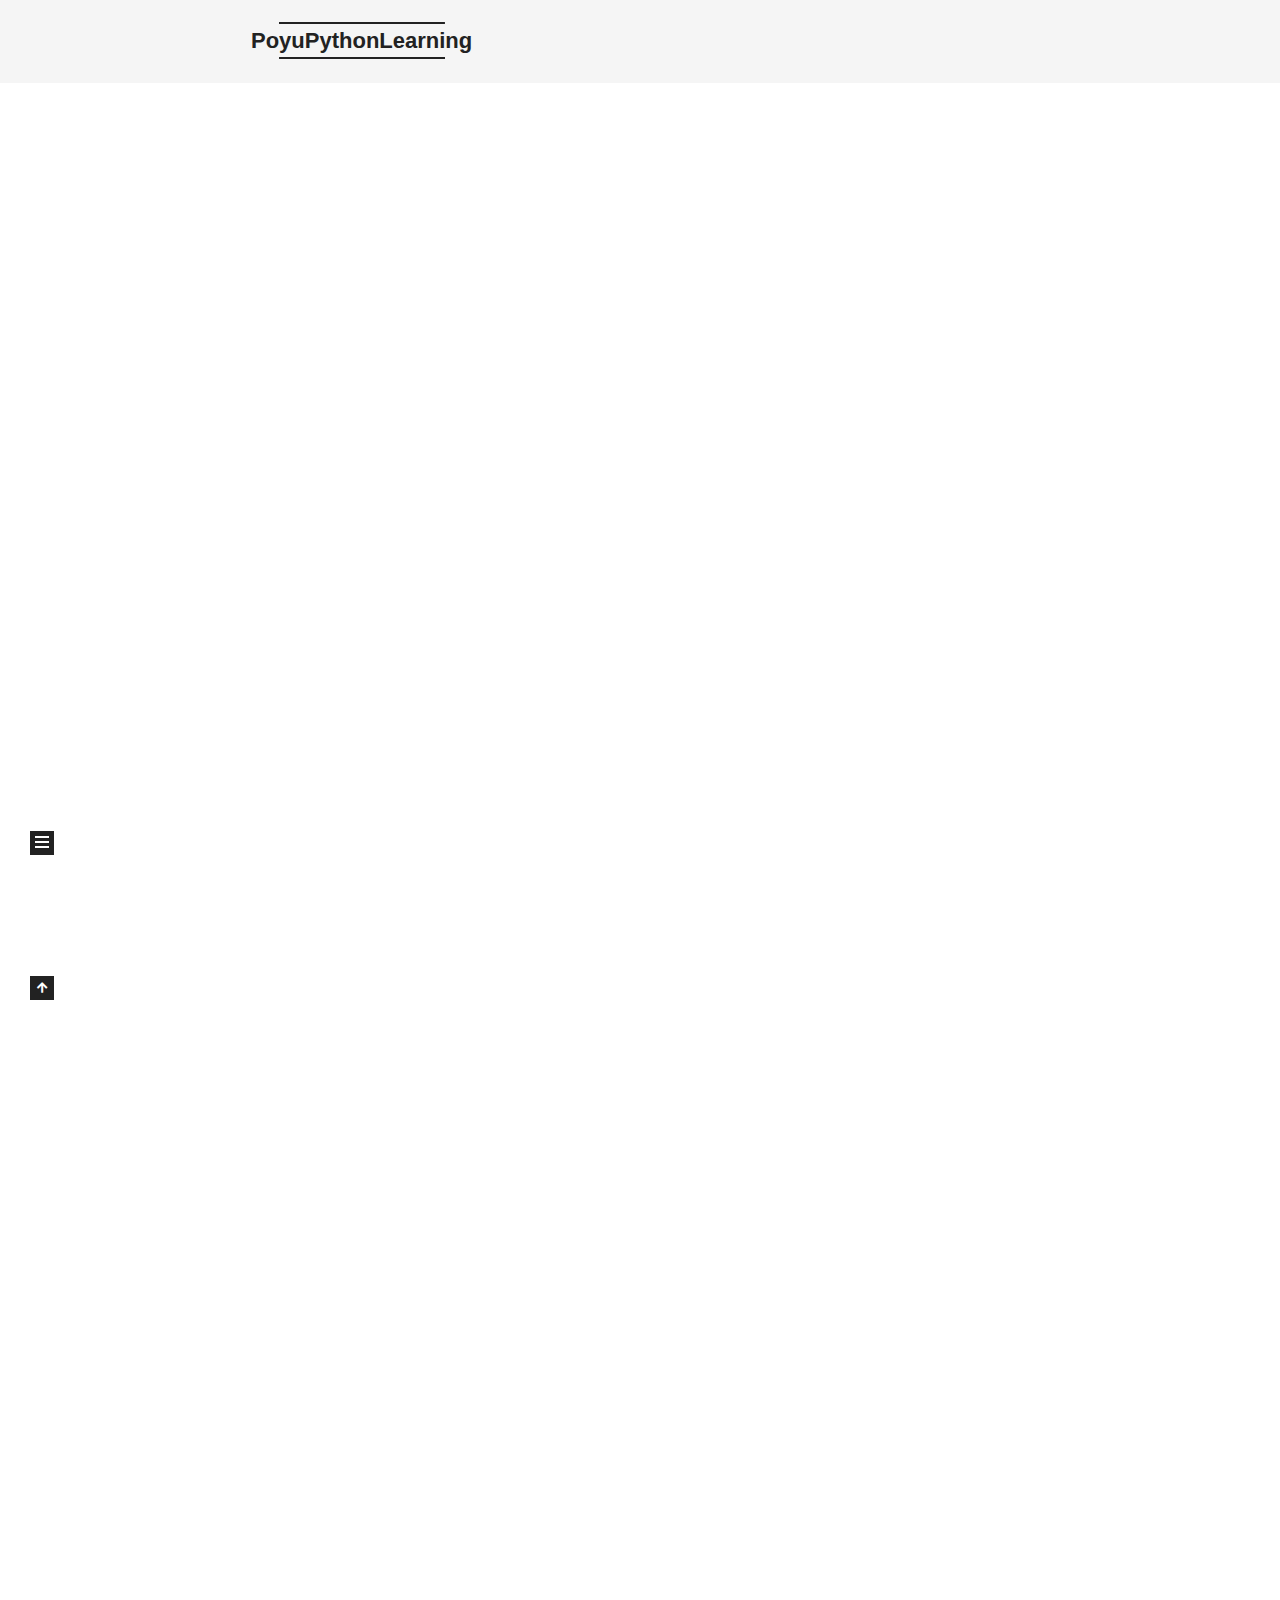
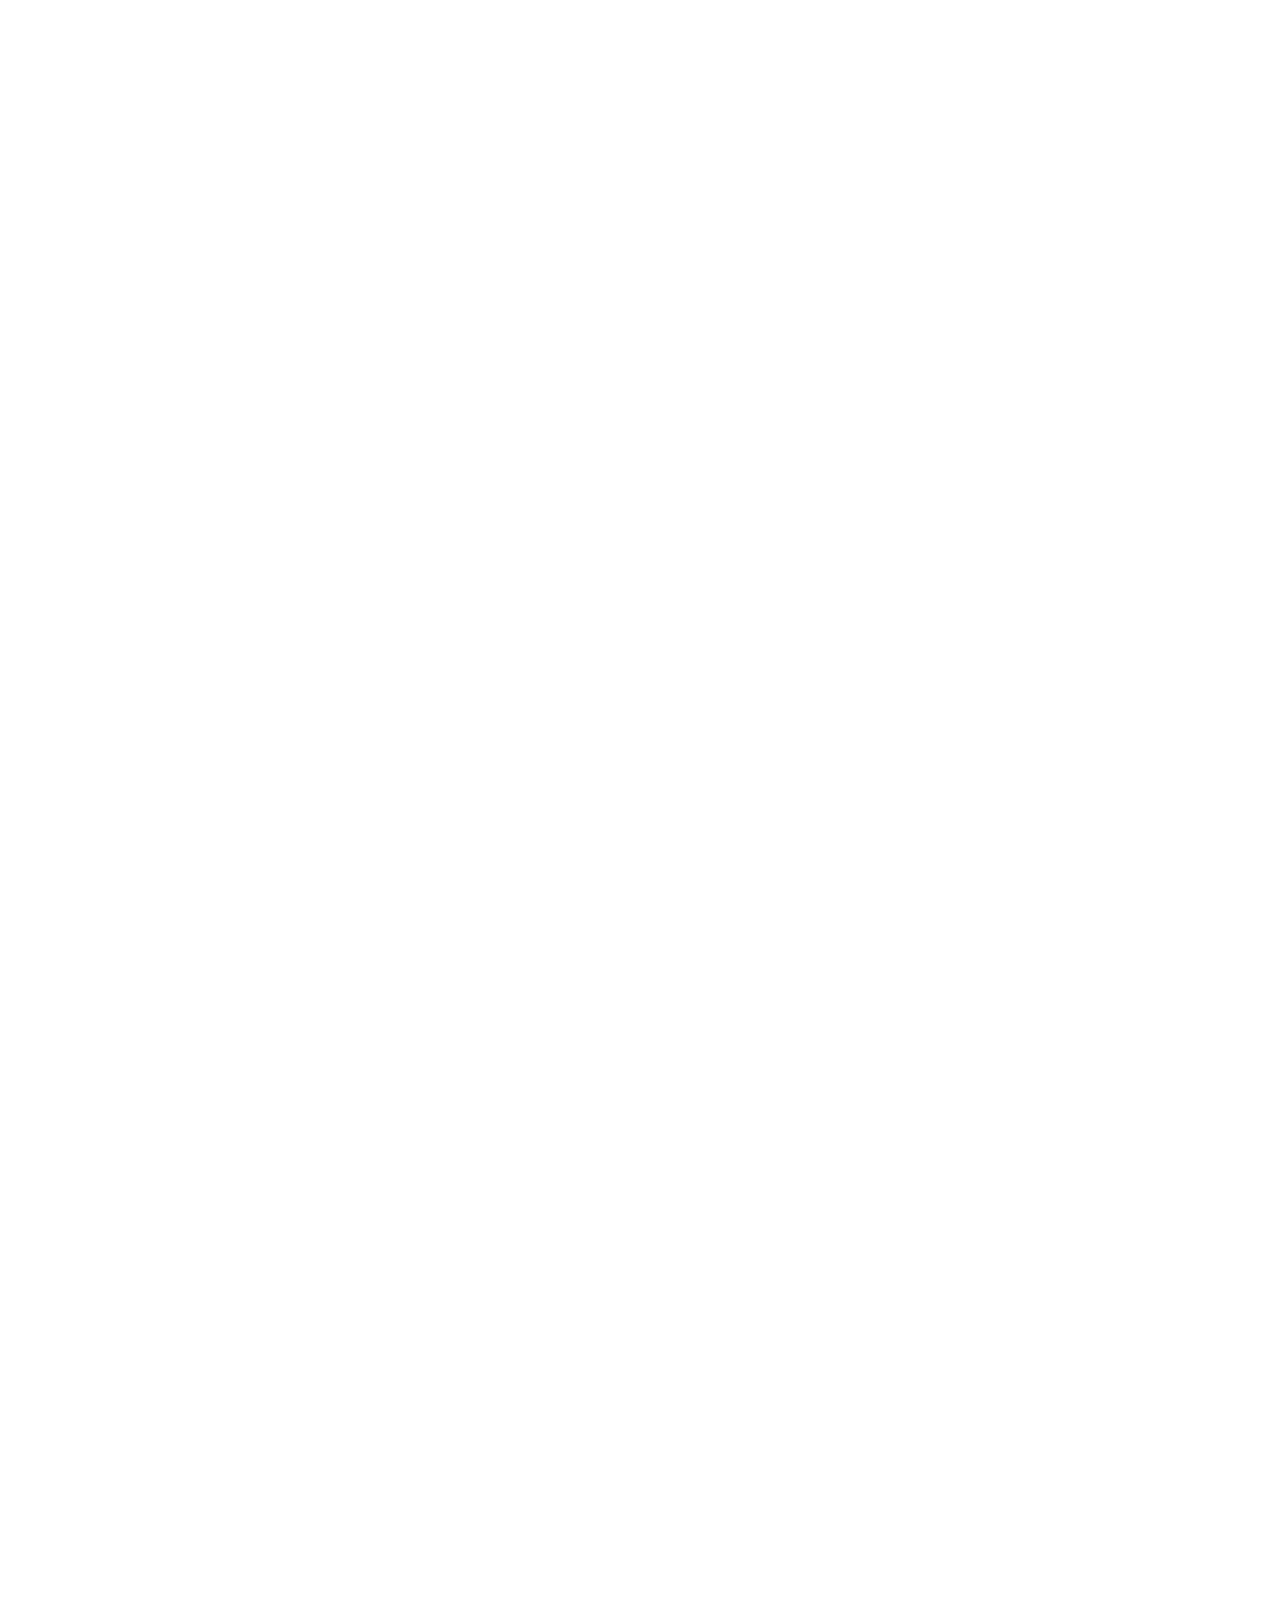
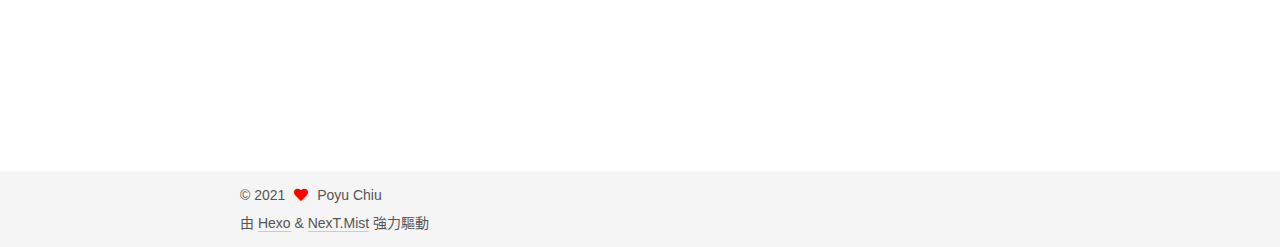
<file: index.html>
<!DOCTYPE html>
<html lang="zh-TW">
<head>
  <meta charset="UTF-8">
<meta name="viewport" content="width=device-width, initial-scale=1, maximum-scale=2">
<meta name="theme-color" content="#222">
<meta name="generator" content="Hexo 5.3.0">
  <link rel="apple-touch-icon" sizes="180x180" href="/images/apple-touch-icon-next.png">
  <link rel="icon" type="image/png" sizes="32x32" href="/images/favicon-32x32-next.png">
  <link rel="icon" type="image/png" sizes="16x16" href="/images/favicon-16x16-next.png">
  <link rel="mask-icon" href="/images/logo.svg" color="#222">

<link rel="stylesheet" href="/css/main.css">


<link rel="stylesheet" href="/lib/font-awesome/css/all.min.css">

<script id="hexo-configurations">
    var NexT = window.NexT || {};
    var CONFIG = {"hostname":"example.com","root":"/","scheme":"Mist","version":"7.8.0","exturl":false,"sidebar":{"position":"left","display":"post","padding":18,"offset":12,"onmobile":false},"copycode":{"enable":false,"show_result":false,"style":null},"back2top":{"enable":true,"sidebar":false,"scrollpercent":false},"bookmark":{"enable":false,"color":"#222","save":"auto"},"fancybox":false,"mediumzoom":false,"lazyload":false,"pangu":false,"comments":{"style":"tabs","active":null,"storage":true,"lazyload":false,"nav":null},"algolia":{"hits":{"per_page":10},"labels":{"input_placeholder":"Search for Posts","hits_empty":"We didn't find any results for the search: ${query}","hits_stats":"${hits} results found in ${time} ms"}},"localsearch":{"enable":false,"trigger":"auto","top_n_per_article":1,"unescape":false,"preload":false},"motion":{"enable":true,"async":false,"transition":{"post_block":"fadeIn","post_header":"slideDownIn","post_body":"slideDownIn","coll_header":"slideLeftIn","sidebar":"slideUpIn"}}};
  </script>

  <meta property="og:type" content="website">
<meta property="og:title" content="PoyuPythonLearning">
<meta property="og:url" content="http://example.com/index.html">
<meta property="og:site_name" content="PoyuPythonLearning">
<meta property="og:locale" content="zh_TW">
<meta property="article:author" content="Poyu Chiu">
<meta name="twitter:card" content="summary">

<link rel="canonical" href="http://example.com/">


<script id="page-configurations">
  // https://hexo.io/docs/variables.html
  CONFIG.page = {
    sidebar: "",
    isHome : true,
    isPost : false,
    lang   : 'zh-TW'
  };
</script>

  <title>PoyuPythonLearning</title>
  






  <noscript>
  <style>
  .use-motion .brand,
  .use-motion .menu-item,
  .sidebar-inner,
  .use-motion .post-block,
  .use-motion .pagination,
  .use-motion .comments,
  .use-motion .post-header,
  .use-motion .post-body,
  .use-motion .collection-header { opacity: initial; }

  .use-motion .site-title,
  .use-motion .site-subtitle {
    opacity: initial;
    top: initial;
  }

  .use-motion .logo-line-before i { left: initial; }
  .use-motion .logo-line-after i { right: initial; }
  </style>
</noscript>

</head>

<body itemscope itemtype="http://schema.org/WebPage">
  <div class="container use-motion">
    <div class="headband"></div>

    <header class="header" itemscope itemtype="http://schema.org/WPHeader">
      <div class="header-inner"><div class="site-brand-container">
  <div class="site-nav-toggle">
    <div class="toggle" aria-label="切換導航欄">
      <span class="toggle-line toggle-line-first"></span>
      <span class="toggle-line toggle-line-middle"></span>
      <span class="toggle-line toggle-line-last"></span>
    </div>
  </div>

  <div class="site-meta">

    <a href="/" class="brand" rel="start">
      <span class="logo-line-before"><i></i></span>
      <h1 class="site-title">PoyuPythonLearning</h1>
      <span class="logo-line-after"><i></i></span>
    </a>
      <p class="site-subtitle" itemprop="description">我也不知道會變怎樣</p>
  </div>

  <div class="site-nav-right">
    <div class="toggle popup-trigger">
    </div>
  </div>
</div>




<nav class="site-nav">
  <ul id="menu" class="main-menu menu">
        <li class="menu-item menu-item-home">

    <a href="/" rel="section"><i class="fa fa-home fa-fw"></i>首頁</a>

  </li>
        <li class="menu-item menu-item-archives">

    <a href="/archives/" rel="section"><i class="fa fa-archive fa-fw"></i>歸檔</a>

  </li>
  </ul>
</nav>




</div>
    </header>

    
  <div class="back-to-top">
    <i class="fa fa-arrow-up"></i>
    <span>0%</span>
  </div>


    <main class="main">
      <div class="main-inner">
        <div class="content-wrap">
          

          <div class="content index posts-expand">
            
      
  
  
  <article itemscope itemtype="http://schema.org/Article" class="post-block" lang="zh-TW">
    <link itemprop="mainEntityOfPage" href="http://example.com/2021/01/11/%E7%84%A1%E6%A8%99%E9%A1%8C/">

    <span hidden itemprop="author" itemscope itemtype="http://schema.org/Person">
      <meta itemprop="image" content="/images/avatar.gif">
      <meta itemprop="name" content="Poyu Chiu">
      <meta itemprop="description" content="">
    </span>

    <span hidden itemprop="publisher" itemscope itemtype="http://schema.org/Organization">
      <meta itemprop="name" content="PoyuPythonLearning">
    </span>
      <header class="post-header">
        <h2 class="post-title" itemprop="name headline">
          
            <a href="/2021/01/11/%E7%84%A1%E6%A8%99%E9%A1%8C/" class="post-title-link" itemprop="url">未命名</a>
        </h2>

        <div class="post-meta">
            <span class="post-meta-item">
              <span class="post-meta-item-icon">
                <i class="far fa-calendar"></i>
              </span>
              <span class="post-meta-item-text">發表於</span>

              <time title="創建時間：2021-01-11 15:53:14" itemprop="dateCreated datePublished" datetime="2021-01-11T15:53:14+08:00">2021-01-11</time>
            </span>

          

        </div>
      </header>

    
    
    
    <div class="post-body" itemprop="articleBody">

      
          <p>format 用法<br><a target="_blank" rel="noopener" href="https://blog.jaycetyle.com/2018/01/python-format-string/">link </a></p>
<figure class="highlight python"><table><tr><td class="gutter"><pre><span class="line">1</span><br><span class="line">2</span><br><span class="line">3</span><br><span class="line">4</span><br><span class="line">5</span><br><span class="line">6</span><br><span class="line">7</span><br><span class="line">8</span><br><span class="line">9</span><br><span class="line">10</span><br><span class="line">11</span><br><span class="line">12</span><br><span class="line">13</span><br><span class="line">14</span><br><span class="line">15</span><br></pre></td><td class="code"><pre><span class="line">name = <span class="string">&quot;Bob&quot;</span></span><br><span class="line">greeting = <span class="string">&quot;Hello, Bob&quot;</span></span><br><span class="line"></span><br><span class="line">print(greeting)</span><br><span class="line"></span><br><span class="line">name = <span class="string">&quot;Rolf&quot;</span></span><br><span class="line"></span><br><span class="line">print(greeting)</span><br><span class="line"></span><br><span class="line">greeting = <span class="string">f&quot;Hello, <span class="subst">&#123;name&#125;</span>&quot;</span></span><br><span class="line">print(greeting)</span><br><span class="line"></span><br><span class="line">num = <span class="number">1234567890.0987</span></span><br><span class="line">print(<span class="string">f&#x27;num is <span class="subst">&#123;num:<span class="number">.1</span>f&#125;</span>&#x27;</span> ) <span class="comment"># num is 1234567890.1 只留下小數點後一位</span></span><br><span class="line">print(<span class="string">f&#x27;num is <span class="subst">&#123;num:,f&#125;</span>&#x27;</span> ) <span class="comment">#num is 1,234,567,890.098700 千分位</span></span><br></pre></td></tr></table></figure>
<p>tuple 用法，超讚</p>
<figure class="highlight python"><table><tr><td class="gutter"><pre><span class="line">1</span><br><span class="line">2</span><br><span class="line">3</span><br><span class="line">4</span><br><span class="line">5</span><br><span class="line">6</span><br><span class="line">7</span><br><span class="line">8</span><br><span class="line">9</span><br><span class="line">10</span><br><span class="line">11</span><br><span class="line">12</span><br><span class="line">13</span><br><span class="line">14</span><br><span class="line">15</span><br></pre></td><td class="code"><pre><span class="line">x, y = <span class="number">5</span>, <span class="number">11</span></span><br><span class="line"></span><br><span class="line"><span class="comment"># x, y = (5, 11)</span></span><br><span class="line"></span><br><span class="line"><span class="comment"># -- Destructuring in for loops --</span></span><br><span class="line"></span><br><span class="line">student_attendance = &#123;<span class="string">&quot;Rolf&quot;</span>: <span class="number">96</span>, <span class="string">&quot;Bob&quot;</span>: <span class="number">80</span>, <span class="string">&quot;Anne&quot;</span>: <span class="number">100</span>&#125;</span><br><span class="line"></span><br><span class="line"><span class="keyword">for</span> student, attendance <span class="keyword">in</span> student_attendance.items():</span><br><span class="line">    print(<span class="string">f&quot;<span class="subst">&#123;student&#125;</span>: <span class="subst">&#123;attendance&#125;</span>&quot;</span>)</span><br><span class="line">    </span><br><span class="line">    <span class="comment"># -- Ignoring values with underscore --</span></span><br><span class="line"></span><br><span class="line">person = (<span class="string">&quot;Bob&quot;</span>, <span class="number">42</span>, <span class="string">&quot;Mechanic&quot;</span>)</span><br><span class="line">name, _, profession = person</span><br></pre></td></tr></table></figure>
<p>dict.items() 可以將 key 跟 value 包成 tuple 的形式使用，可以用兩個變數去丟，程式碼會變得更好讀</p>
<figure class="highlight python"><table><tr><td class="gutter"><pre><span class="line">1</span><br><span class="line">2</span><br><span class="line">3</span><br><span class="line">4</span><br><span class="line">5</span><br><span class="line">6</span><br><span class="line">7</span><br><span class="line">8</span><br><span class="line">9</span><br><span class="line">10</span><br><span class="line">11</span><br><span class="line">12</span><br></pre></td><td class="code"><pre><span class="line"><span class="comment"># -- Collecting values --</span></span><br><span class="line"></span><br><span class="line">head, *tail = [<span class="number">1</span>, <span class="number">2</span>, <span class="number">3</span>, <span class="number">4</span>, <span class="number">5</span>]</span><br><span class="line"></span><br><span class="line">print(head)  <span class="comment"># 1</span></span><br><span class="line">print(tail)  <span class="comment"># [2, 3, 4, 5]</span></span><br><span class="line"></span><br><span class="line"></span><br><span class="line">*head, tail = [<span class="number">1</span>, <span class="number">2</span>, <span class="number">3</span>, <span class="number">4</span>, <span class="number">5</span>]</span><br><span class="line"></span><br><span class="line">print(head)  <span class="comment"># [1, 2, 3, 4]</span></span><br><span class="line">print(tail)  <span class="comment"># 5</span></span><br></pre></td></tr></table></figure>
<p>去頭去尾的用法，還在學習「*」字號的用法</p>

      
    </div>

    
    
    
      <footer class="post-footer">
        <div class="post-eof"></div>
      </footer>
  </article>
  
  
  

      
  
  
  <article itemscope itemtype="http://schema.org/Article" class="post-block" lang="zh-TW">
    <link itemprop="mainEntityOfPage" href="http://example.com/2021/01/11/hello-world/">

    <span hidden itemprop="author" itemscope itemtype="http://schema.org/Person">
      <meta itemprop="image" content="/images/avatar.gif">
      <meta itemprop="name" content="Poyu Chiu">
      <meta itemprop="description" content="">
    </span>

    <span hidden itemprop="publisher" itemscope itemtype="http://schema.org/Organization">
      <meta itemprop="name" content="PoyuPythonLearning">
    </span>
      <header class="post-header">
        <h2 class="post-title" itemprop="name headline">
          
            <a href="/2021/01/11/hello-world/" class="post-title-link" itemprop="url">Hello World</a>
        </h2>

        <div class="post-meta">
            <span class="post-meta-item">
              <span class="post-meta-item-icon">
                <i class="far fa-calendar"></i>
              </span>
              <span class="post-meta-item-text">發表於</span>

              <time title="創建時間：2021-01-11 15:32:37" itemprop="dateCreated datePublished" datetime="2021-01-11T15:32:37+08:00">2021-01-11</time>
            </span>

          

        </div>
      </header>

    
    
    
    <div class="post-body" itemprop="articleBody">

      
          <p>Welcome to <a target="_blank" rel="noopener" href="https://hexo.io/">Hexo</a>! This is your very first post. Check <a target="_blank" rel="noopener" href="https://hexo.io/docs/">documentation</a> for more info. If you get any problems when using Hexo, you can find the answer in <a target="_blank" rel="noopener" href="https://hexo.io/docs/troubleshooting.html">troubleshooting</a> or you can ask me on <a target="_blank" rel="noopener" href="https://github.com/hexojs/hexo/issues">GitHub</a>.</p>
<h2 id="Quick-Start"><a href="#Quick-Start" class="headerlink" title="Quick Start"></a>Quick Start</h2><h3 id="Create-a-new-post"><a href="#Create-a-new-post" class="headerlink" title="Create a new post"></a>Create a new post</h3><figure class="highlight bash"><table><tr><td class="gutter"><pre><span class="line">1</span><br></pre></td><td class="code"><pre><span class="line">$ hexo new <span class="string">&quot;My New Post&quot;</span></span><br></pre></td></tr></table></figure>
<p>More info: <a target="_blank" rel="noopener" href="https://hexo.io/docs/writing.html">Writing</a></p>
<h3 id="Run-server"><a href="#Run-server" class="headerlink" title="Run server"></a>Run server</h3><figure class="highlight bash"><table><tr><td class="gutter"><pre><span class="line">1</span><br></pre></td><td class="code"><pre><span class="line">$ hexo server</span><br></pre></td></tr></table></figure>
<p>More info: <a target="_blank" rel="noopener" href="https://hexo.io/docs/server.html">Server</a></p>
<h3 id="Generate-static-files"><a href="#Generate-static-files" class="headerlink" title="Generate static files"></a>Generate static files</h3><figure class="highlight bash"><table><tr><td class="gutter"><pre><span class="line">1</span><br></pre></td><td class="code"><pre><span class="line">$ hexo generate</span><br></pre></td></tr></table></figure>
<p>More info: <a target="_blank" rel="noopener" href="https://hexo.io/docs/generating.html">Generating</a></p>
<h3 id="Deploy-to-remote-sites"><a href="#Deploy-to-remote-sites" class="headerlink" title="Deploy to remote sites"></a>Deploy to remote sites</h3><figure class="highlight bash"><table><tr><td class="gutter"><pre><span class="line">1</span><br></pre></td><td class="code"><pre><span class="line">$ hexo deploy</span><br></pre></td></tr></table></figure>
<p>More info: <a target="_blank" rel="noopener" href="https://hexo.io/docs/one-command-deployment.html">Deployment</a></p>

      
    </div>

    
    
    
      <footer class="post-footer">
        <div class="post-eof"></div>
      </footer>
  </article>
  
  
  

      
  
  
  <article itemscope itemtype="http://schema.org/Article" class="post-block" lang="zh-TW">
    <link itemprop="mainEntityOfPage" href="http://example.com/2021/01/11/firstarticle/">

    <span hidden itemprop="author" itemscope itemtype="http://schema.org/Person">
      <meta itemprop="image" content="/images/avatar.gif">
      <meta itemprop="name" content="Poyu Chiu">
      <meta itemprop="description" content="">
    </span>

    <span hidden itemprop="publisher" itemscope itemtype="http://schema.org/Organization">
      <meta itemprop="name" content="PoyuPythonLearning">
    </span>
      <header class="post-header">
        <h2 class="post-title" itemprop="name headline">
          
            <a href="/2021/01/11/firstarticle/" class="post-title-link" itemprop="url">第一篇文章</a>
        </h2>

        <div class="post-meta">
            <span class="post-meta-item">
              <span class="post-meta-item-icon">
                <i class="far fa-calendar"></i>
              </span>
              <span class="post-meta-item-text">發表於</span>
              

              <time title="創建時間：2021-01-11 15:32:37 / 修改時間：15:44:02" itemprop="dateCreated datePublished" datetime="2021-01-11T15:32:37+08:00">2021-01-11</time>
            </span>

          

        </div>
      </header>

    
    
    
    <div class="post-body" itemprop="articleBody">

      
          <p>我要跟大家說一下，這是第一篇測試文</p>
<h2 id="好"><a href="#好" class="headerlink" title="好"></a>好</h2><h3 id="Create-a-new-post"><a href="#Create-a-new-post" class="headerlink" title="Create a new post"></a>Create a new post</h3><figure class="highlight python"><table><tr><td class="gutter"><pre><span class="line">1</span><br><span class="line">2</span><br><span class="line">3</span><br></pre></td><td class="code"><pre><span class="line"><span class="keyword">if</span> i = <span class="string">&quot;rr&quot;</span> :</span><br><span class="line">    <span class="keyword">for</span> i <span class="keyword">in</span> <span class="built_in">range</span>(<span class="number">1</span>,<span class="number">10</span>):</span><br><span class="line"></span><br></pre></td></tr></table></figure>
      
    </div>

    
    
    
      <footer class="post-footer">
        <div class="post-eof"></div>
      </footer>
  </article>
  
  
  


  



          </div>
          

<script>
  window.addEventListener('tabs:register', () => {
    let { activeClass } = CONFIG.comments;
    if (CONFIG.comments.storage) {
      activeClass = localStorage.getItem('comments_active') || activeClass;
    }
    if (activeClass) {
      let activeTab = document.querySelector(`a[href="#comment-${activeClass}"]`);
      if (activeTab) {
        activeTab.click();
      }
    }
  });
  if (CONFIG.comments.storage) {
    window.addEventListener('tabs:click', event => {
      if (!event.target.matches('.tabs-comment .tab-content .tab-pane')) return;
      let commentClass = event.target.classList[1];
      localStorage.setItem('comments_active', commentClass);
    });
  }
</script>

        </div>
          
  
  <div class="toggle sidebar-toggle">
    <span class="toggle-line toggle-line-first"></span>
    <span class="toggle-line toggle-line-middle"></span>
    <span class="toggle-line toggle-line-last"></span>
  </div>

  <aside class="sidebar">
    <div class="sidebar-inner">

      <ul class="sidebar-nav motion-element">
        <li class="sidebar-nav-toc">
          文章目錄
        </li>
        <li class="sidebar-nav-overview">
          本站概要
        </li>
      </ul>

      <!--noindex-->
      <div class="post-toc-wrap sidebar-panel">
      </div>
      <!--/noindex-->

      <div class="site-overview-wrap sidebar-panel">
        <div class="site-author motion-element" itemprop="author" itemscope itemtype="http://schema.org/Person">
  <p class="site-author-name" itemprop="name">Poyu Chiu</p>
  <div class="site-description" itemprop="description"></div>
</div>
<div class="site-state-wrap motion-element">
  <nav class="site-state">
      <div class="site-state-item site-state-posts">
          <a href="/archives/">
        
          <span class="site-state-item-count">3</span>
          <span class="site-state-item-name">文章</span>
        </a>
      </div>
  </nav>
</div>



      </div>

    </div>
  </aside>
  <div id="sidebar-dimmer"></div>


      </div>
    </main>

    <footer class="footer">
      <div class="footer-inner">
        

        

<div class="copyright">
  
  &copy; 
  <span itemprop="copyrightYear">2021</span>
  <span class="with-love">
    <i class="fa fa-heart"></i>
  </span>
  <span class="author" itemprop="copyrightHolder">Poyu Chiu</span>
</div>
  <div class="powered-by">由 <a href="https://hexo.io/" class="theme-link" rel="noopener" target="_blank">Hexo</a> & <a href="https://mist.theme-next.org/" class="theme-link" rel="noopener" target="_blank">NexT.Mist</a> 強力驅動
  </div>

        








      </div>
    </footer>
  </div>

  
  <script src="/lib/anime.min.js"></script>
  <script src="/lib/velocity/velocity.min.js"></script>
  <script src="/lib/velocity/velocity.ui.min.js"></script>

<script src="/js/utils.js"></script>

<script src="/js/motion.js"></script>


<script src="/js/schemes/muse.js"></script>


<script src="/js/next-boot.js"></script>




  















  

  

</body>
</html>
</file>
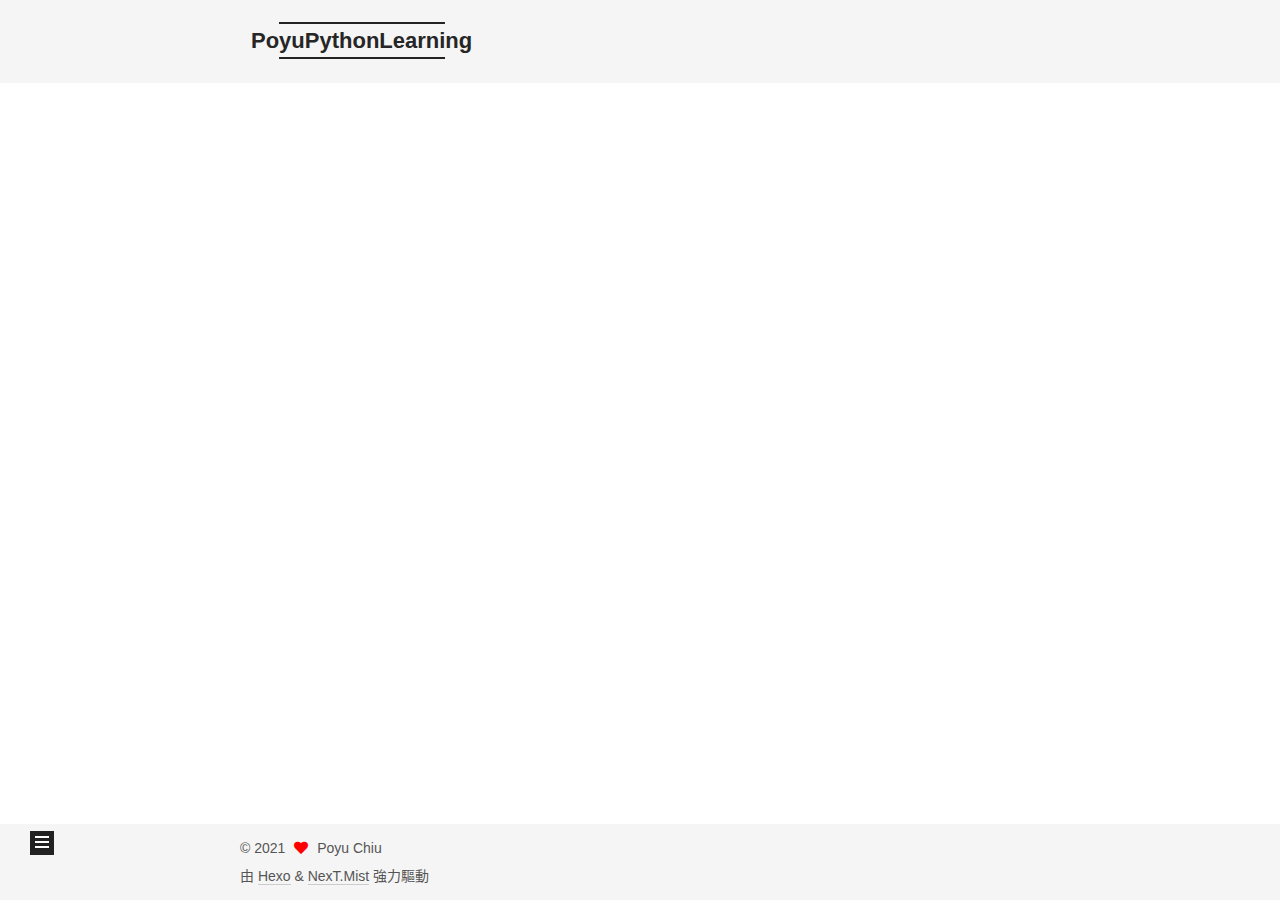
<file: archives/index.html>
<!DOCTYPE html>
<html lang="zh-TW">
<head>
  <meta charset="UTF-8">
<meta name="viewport" content="width=device-width, initial-scale=1, maximum-scale=2">
<meta name="theme-color" content="#222">
<meta name="generator" content="Hexo 5.3.0">
  <link rel="apple-touch-icon" sizes="180x180" href="/images/apple-touch-icon-next.png">
  <link rel="icon" type="image/png" sizes="32x32" href="/images/favicon-32x32-next.png">
  <link rel="icon" type="image/png" sizes="16x16" href="/images/favicon-16x16-next.png">
  <link rel="mask-icon" href="/images/logo.svg" color="#222">

<link rel="stylesheet" href="/css/main.css">


<link rel="stylesheet" href="/lib/font-awesome/css/all.min.css">

<script id="hexo-configurations">
    var NexT = window.NexT || {};
    var CONFIG = {"hostname":"example.com","root":"/","scheme":"Mist","version":"7.8.0","exturl":false,"sidebar":{"position":"left","display":"post","padding":18,"offset":12,"onmobile":false},"copycode":{"enable":false,"show_result":false,"style":null},"back2top":{"enable":true,"sidebar":false,"scrollpercent":false},"bookmark":{"enable":false,"color":"#222","save":"auto"},"fancybox":false,"mediumzoom":false,"lazyload":false,"pangu":false,"comments":{"style":"tabs","active":null,"storage":true,"lazyload":false,"nav":null},"algolia":{"hits":{"per_page":10},"labels":{"input_placeholder":"Search for Posts","hits_empty":"We didn't find any results for the search: ${query}","hits_stats":"${hits} results found in ${time} ms"}},"localsearch":{"enable":false,"trigger":"auto","top_n_per_article":1,"unescape":false,"preload":false},"motion":{"enable":true,"async":false,"transition":{"post_block":"fadeIn","post_header":"slideDownIn","post_body":"slideDownIn","coll_header":"slideLeftIn","sidebar":"slideUpIn"}}};
  </script>

  <meta property="og:type" content="website">
<meta property="og:title" content="PoyuPythonLearning">
<meta property="og:url" content="http://example.com/archives/index.html">
<meta property="og:site_name" content="PoyuPythonLearning">
<meta property="og:locale" content="zh_TW">
<meta property="article:author" content="Poyu Chiu">
<meta name="twitter:card" content="summary">

<link rel="canonical" href="http://example.com/archives/">


<script id="page-configurations">
  // https://hexo.io/docs/variables.html
  CONFIG.page = {
    sidebar: "",
    isHome : false,
    isPost : false,
    lang   : 'zh-TW'
  };
</script>

  <title>歸檔 | PoyuPythonLearning</title>
  






  <noscript>
  <style>
  .use-motion .brand,
  .use-motion .menu-item,
  .sidebar-inner,
  .use-motion .post-block,
  .use-motion .pagination,
  .use-motion .comments,
  .use-motion .post-header,
  .use-motion .post-body,
  .use-motion .collection-header { opacity: initial; }

  .use-motion .site-title,
  .use-motion .site-subtitle {
    opacity: initial;
    top: initial;
  }

  .use-motion .logo-line-before i { left: initial; }
  .use-motion .logo-line-after i { right: initial; }
  </style>
</noscript>

</head>

<body itemscope itemtype="http://schema.org/WebPage">
  <div class="container use-motion">
    <div class="headband"></div>

    <header class="header" itemscope itemtype="http://schema.org/WPHeader">
      <div class="header-inner"><div class="site-brand-container">
  <div class="site-nav-toggle">
    <div class="toggle" aria-label="切換導航欄">
      <span class="toggle-line toggle-line-first"></span>
      <span class="toggle-line toggle-line-middle"></span>
      <span class="toggle-line toggle-line-last"></span>
    </div>
  </div>

  <div class="site-meta">

    <a href="/" class="brand" rel="start">
      <span class="logo-line-before"><i></i></span>
      <h1 class="site-title">PoyuPythonLearning</h1>
      <span class="logo-line-after"><i></i></span>
    </a>
      <p class="site-subtitle" itemprop="description">我也不知道會變怎樣</p>
  </div>

  <div class="site-nav-right">
    <div class="toggle popup-trigger">
    </div>
  </div>
</div>




<nav class="site-nav">
  <ul id="menu" class="main-menu menu">
        <li class="menu-item menu-item-home">

    <a href="/" rel="section"><i class="fa fa-home fa-fw"></i>首頁</a>

  </li>
        <li class="menu-item menu-item-archives">

    <a href="/archives/" rel="section"><i class="fa fa-archive fa-fw"></i>歸檔</a>

  </li>
  </ul>
</nav>




</div>
    </header>

    
  <div class="back-to-top">
    <i class="fa fa-arrow-up"></i>
    <span>0%</span>
  </div>


    <main class="main">
      <div class="main-inner">
        <div class="content-wrap">
          

          <div class="content archive">
            

  
  
  
  <div class="post-block">
    <div class="posts-collapse">
      <div class="collection-title">
        <span class="collection-header">嗯..! 目前共有 3 篇文章。 繼續努力。</span>
      </div>

      
    <div class="collection-year">
      <span class="collection-header">2021</span>
    </div>

  <article itemscope itemtype="http://schema.org/Article">
    <header class="post-header">

      <div class="post-meta">
        <time itemprop="dateCreated"
              datetime="2021-01-11T15:53:14+08:00"
              content="2021-01-11">
          01-11
        </time>
      </div>

      <div class="post-title">
          <a class="post-title-link" href="/2021/01/11/%E7%84%A1%E6%A8%99%E9%A1%8C/" itemprop="url">
            <span itemprop="name">未命名</span>
          </a>
      </div>

    </header>
  </article>

  <article itemscope itemtype="http://schema.org/Article">
    <header class="post-header">

      <div class="post-meta">
        <time itemprop="dateCreated"
              datetime="2021-01-11T15:32:37+08:00"
              content="2021-01-11">
          01-11
        </time>
      </div>

      <div class="post-title">
          <a class="post-title-link" href="/2021/01/11/hello-world/" itemprop="url">
            <span itemprop="name">Hello World</span>
          </a>
      </div>

    </header>
  </article>

  <article itemscope itemtype="http://schema.org/Article">
    <header class="post-header">

      <div class="post-meta">
        <time itemprop="dateCreated"
              datetime="2021-01-11T15:32:37+08:00"
              content="2021-01-11">
          01-11
        </time>
      </div>

      <div class="post-title">
          <a class="post-title-link" href="/2021/01/11/firstarticle/" itemprop="url">
            <span itemprop="name">第一篇文章</span>
          </a>
      </div>

    </header>
  </article>


    </div>
  </div>
  
  
  

  



          </div>
          

<script>
  window.addEventListener('tabs:register', () => {
    let { activeClass } = CONFIG.comments;
    if (CONFIG.comments.storage) {
      activeClass = localStorage.getItem('comments_active') || activeClass;
    }
    if (activeClass) {
      let activeTab = document.querySelector(`a[href="#comment-${activeClass}"]`);
      if (activeTab) {
        activeTab.click();
      }
    }
  });
  if (CONFIG.comments.storage) {
    window.addEventListener('tabs:click', event => {
      if (!event.target.matches('.tabs-comment .tab-content .tab-pane')) return;
      let commentClass = event.target.classList[1];
      localStorage.setItem('comments_active', commentClass);
    });
  }
</script>

        </div>
          
  
  <div class="toggle sidebar-toggle">
    <span class="toggle-line toggle-line-first"></span>
    <span class="toggle-line toggle-line-middle"></span>
    <span class="toggle-line toggle-line-last"></span>
  </div>

  <aside class="sidebar">
    <div class="sidebar-inner">

      <ul class="sidebar-nav motion-element">
        <li class="sidebar-nav-toc">
          文章目錄
        </li>
        <li class="sidebar-nav-overview">
          本站概要
        </li>
      </ul>

      <!--noindex-->
      <div class="post-toc-wrap sidebar-panel">
      </div>
      <!--/noindex-->

      <div class="site-overview-wrap sidebar-panel">
        <div class="site-author motion-element" itemprop="author" itemscope itemtype="http://schema.org/Person">
  <p class="site-author-name" itemprop="name">Poyu Chiu</p>
  <div class="site-description" itemprop="description"></div>
</div>
<div class="site-state-wrap motion-element">
  <nav class="site-state">
      <div class="site-state-item site-state-posts">
          <a href="/archives/">
        
          <span class="site-state-item-count">3</span>
          <span class="site-state-item-name">文章</span>
        </a>
      </div>
  </nav>
</div>



      </div>

    </div>
  </aside>
  <div id="sidebar-dimmer"></div>


      </div>
    </main>

    <footer class="footer">
      <div class="footer-inner">
        

        

<div class="copyright">
  
  &copy; 
  <span itemprop="copyrightYear">2021</span>
  <span class="with-love">
    <i class="fa fa-heart"></i>
  </span>
  <span class="author" itemprop="copyrightHolder">Poyu Chiu</span>
</div>
  <div class="powered-by">由 <a href="https://hexo.io/" class="theme-link" rel="noopener" target="_blank">Hexo</a> & <a href="https://mist.theme-next.org/" class="theme-link" rel="noopener" target="_blank">NexT.Mist</a> 強力驅動
  </div>

        








      </div>
    </footer>
  </div>

  
  <script src="/lib/anime.min.js"></script>
  <script src="/lib/velocity/velocity.min.js"></script>
  <script src="/lib/velocity/velocity.ui.min.js"></script>

<script src="/js/utils.js"></script>

<script src="/js/motion.js"></script>


<script src="/js/schemes/muse.js"></script>


<script src="/js/next-boot.js"></script>




  















  

  

</body>
</html>
</file>
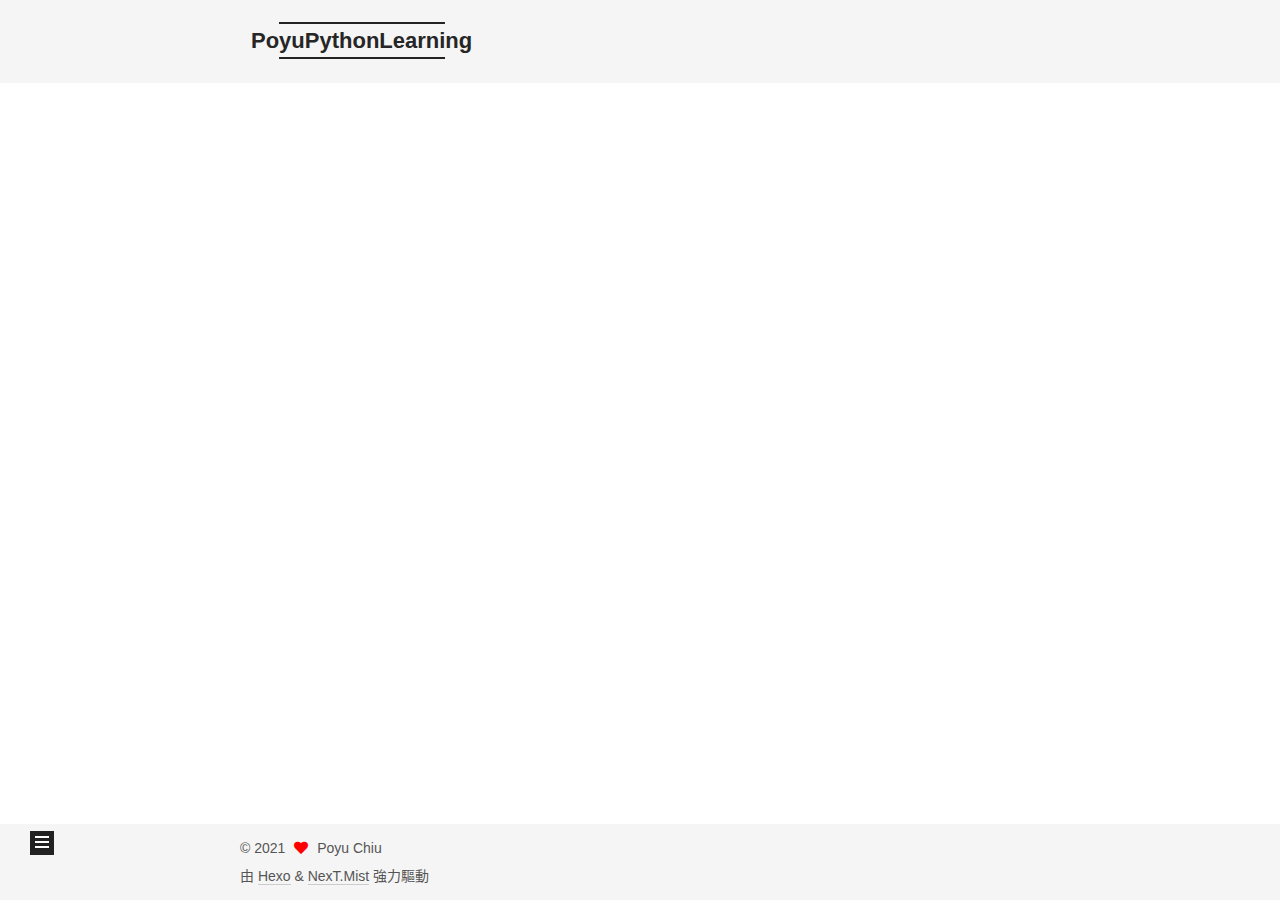
<file: archives/2021/index.html>
<!DOCTYPE html>
<html lang="zh-TW">
<head>
  <meta charset="UTF-8">
<meta name="viewport" content="width=device-width, initial-scale=1, maximum-scale=2">
<meta name="theme-color" content="#222">
<meta name="generator" content="Hexo 5.3.0">
  <link rel="apple-touch-icon" sizes="180x180" href="/images/apple-touch-icon-next.png">
  <link rel="icon" type="image/png" sizes="32x32" href="/images/favicon-32x32-next.png">
  <link rel="icon" type="image/png" sizes="16x16" href="/images/favicon-16x16-next.png">
  <link rel="mask-icon" href="/images/logo.svg" color="#222">

<link rel="stylesheet" href="/css/main.css">


<link rel="stylesheet" href="/lib/font-awesome/css/all.min.css">

<script id="hexo-configurations">
    var NexT = window.NexT || {};
    var CONFIG = {"hostname":"example.com","root":"/","scheme":"Mist","version":"7.8.0","exturl":false,"sidebar":{"position":"left","display":"post","padding":18,"offset":12,"onmobile":false},"copycode":{"enable":false,"show_result":false,"style":null},"back2top":{"enable":true,"sidebar":false,"scrollpercent":false},"bookmark":{"enable":false,"color":"#222","save":"auto"},"fancybox":false,"mediumzoom":false,"lazyload":false,"pangu":false,"comments":{"style":"tabs","active":null,"storage":true,"lazyload":false,"nav":null},"algolia":{"hits":{"per_page":10},"labels":{"input_placeholder":"Search for Posts","hits_empty":"We didn't find any results for the search: ${query}","hits_stats":"${hits} results found in ${time} ms"}},"localsearch":{"enable":false,"trigger":"auto","top_n_per_article":1,"unescape":false,"preload":false},"motion":{"enable":true,"async":false,"transition":{"post_block":"fadeIn","post_header":"slideDownIn","post_body":"slideDownIn","coll_header":"slideLeftIn","sidebar":"slideUpIn"}}};
  </script>

  <meta property="og:type" content="website">
<meta property="og:title" content="PoyuPythonLearning">
<meta property="og:url" content="http://example.com/archives/2021/index.html">
<meta property="og:site_name" content="PoyuPythonLearning">
<meta property="og:locale" content="zh_TW">
<meta property="article:author" content="Poyu Chiu">
<meta name="twitter:card" content="summary">

<link rel="canonical" href="http://example.com/archives/2021/">


<script id="page-configurations">
  // https://hexo.io/docs/variables.html
  CONFIG.page = {
    sidebar: "",
    isHome : false,
    isPost : false,
    lang   : 'zh-TW'
  };
</script>

  <title>歸檔 | PoyuPythonLearning</title>
  






  <noscript>
  <style>
  .use-motion .brand,
  .use-motion .menu-item,
  .sidebar-inner,
  .use-motion .post-block,
  .use-motion .pagination,
  .use-motion .comments,
  .use-motion .post-header,
  .use-motion .post-body,
  .use-motion .collection-header { opacity: initial; }

  .use-motion .site-title,
  .use-motion .site-subtitle {
    opacity: initial;
    top: initial;
  }

  .use-motion .logo-line-before i { left: initial; }
  .use-motion .logo-line-after i { right: initial; }
  </style>
</noscript>

</head>

<body itemscope itemtype="http://schema.org/WebPage">
  <div class="container use-motion">
    <div class="headband"></div>

    <header class="header" itemscope itemtype="http://schema.org/WPHeader">
      <div class="header-inner"><div class="site-brand-container">
  <div class="site-nav-toggle">
    <div class="toggle" aria-label="切換導航欄">
      <span class="toggle-line toggle-line-first"></span>
      <span class="toggle-line toggle-line-middle"></span>
      <span class="toggle-line toggle-line-last"></span>
    </div>
  </div>

  <div class="site-meta">

    <a href="/" class="brand" rel="start">
      <span class="logo-line-before"><i></i></span>
      <h1 class="site-title">PoyuPythonLearning</h1>
      <span class="logo-line-after"><i></i></span>
    </a>
      <p class="site-subtitle" itemprop="description">我也不知道會變怎樣</p>
  </div>

  <div class="site-nav-right">
    <div class="toggle popup-trigger">
    </div>
  </div>
</div>




<nav class="site-nav">
  <ul id="menu" class="main-menu menu">
        <li class="menu-item menu-item-home">

    <a href="/" rel="section"><i class="fa fa-home fa-fw"></i>首頁</a>

  </li>
        <li class="menu-item menu-item-archives">

    <a href="/archives/" rel="section"><i class="fa fa-archive fa-fw"></i>歸檔</a>

  </li>
  </ul>
</nav>




</div>
    </header>

    
  <div class="back-to-top">
    <i class="fa fa-arrow-up"></i>
    <span>0%</span>
  </div>


    <main class="main">
      <div class="main-inner">
        <div class="content-wrap">
          

          <div class="content archive">
            

  
  
  
  <div class="post-block">
    <div class="posts-collapse">
      <div class="collection-title">
        <span class="collection-header">嗯..! 目前共有 3 篇文章。 繼續努力。</span>
      </div>

      
    <div class="collection-year">
      <span class="collection-header">2021</span>
    </div>

  <article itemscope itemtype="http://schema.org/Article">
    <header class="post-header">

      <div class="post-meta">
        <time itemprop="dateCreated"
              datetime="2021-01-11T15:53:14+08:00"
              content="2021-01-11">
          01-11
        </time>
      </div>

      <div class="post-title">
          <a class="post-title-link" href="/2021/01/11/%E7%84%A1%E6%A8%99%E9%A1%8C/" itemprop="url">
            <span itemprop="name">未命名</span>
          </a>
      </div>

    </header>
  </article>

  <article itemscope itemtype="http://schema.org/Article">
    <header class="post-header">

      <div class="post-meta">
        <time itemprop="dateCreated"
              datetime="2021-01-11T15:32:37+08:00"
              content="2021-01-11">
          01-11
        </time>
      </div>

      <div class="post-title">
          <a class="post-title-link" href="/2021/01/11/hello-world/" itemprop="url">
            <span itemprop="name">Hello World</span>
          </a>
      </div>

    </header>
  </article>

  <article itemscope itemtype="http://schema.org/Article">
    <header class="post-header">

      <div class="post-meta">
        <time itemprop="dateCreated"
              datetime="2021-01-11T15:32:37+08:00"
              content="2021-01-11">
          01-11
        </time>
      </div>

      <div class="post-title">
          <a class="post-title-link" href="/2021/01/11/firstarticle/" itemprop="url">
            <span itemprop="name">第一篇文章</span>
          </a>
      </div>

    </header>
  </article>


    </div>
  </div>
  
  
  

  



          </div>
          

<script>
  window.addEventListener('tabs:register', () => {
    let { activeClass } = CONFIG.comments;
    if (CONFIG.comments.storage) {
      activeClass = localStorage.getItem('comments_active') || activeClass;
    }
    if (activeClass) {
      let activeTab = document.querySelector(`a[href="#comment-${activeClass}"]`);
      if (activeTab) {
        activeTab.click();
      }
    }
  });
  if (CONFIG.comments.storage) {
    window.addEventListener('tabs:click', event => {
      if (!event.target.matches('.tabs-comment .tab-content .tab-pane')) return;
      let commentClass = event.target.classList[1];
      localStorage.setItem('comments_active', commentClass);
    });
  }
</script>

        </div>
          
  
  <div class="toggle sidebar-toggle">
    <span class="toggle-line toggle-line-first"></span>
    <span class="toggle-line toggle-line-middle"></span>
    <span class="toggle-line toggle-line-last"></span>
  </div>

  <aside class="sidebar">
    <div class="sidebar-inner">

      <ul class="sidebar-nav motion-element">
        <li class="sidebar-nav-toc">
          文章目錄
        </li>
        <li class="sidebar-nav-overview">
          本站概要
        </li>
      </ul>

      <!--noindex-->
      <div class="post-toc-wrap sidebar-panel">
      </div>
      <!--/noindex-->

      <div class="site-overview-wrap sidebar-panel">
        <div class="site-author motion-element" itemprop="author" itemscope itemtype="http://schema.org/Person">
  <p class="site-author-name" itemprop="name">Poyu Chiu</p>
  <div class="site-description" itemprop="description"></div>
</div>
<div class="site-state-wrap motion-element">
  <nav class="site-state">
      <div class="site-state-item site-state-posts">
          <a href="/archives/">
        
          <span class="site-state-item-count">3</span>
          <span class="site-state-item-name">文章</span>
        </a>
      </div>
  </nav>
</div>



      </div>

    </div>
  </aside>
  <div id="sidebar-dimmer"></div>


      </div>
    </main>

    <footer class="footer">
      <div class="footer-inner">
        

        

<div class="copyright">
  
  &copy; 
  <span itemprop="copyrightYear">2021</span>
  <span class="with-love">
    <i class="fa fa-heart"></i>
  </span>
  <span class="author" itemprop="copyrightHolder">Poyu Chiu</span>
</div>
  <div class="powered-by">由 <a href="https://hexo.io/" class="theme-link" rel="noopener" target="_blank">Hexo</a> & <a href="https://mist.theme-next.org/" class="theme-link" rel="noopener" target="_blank">NexT.Mist</a> 強力驅動
  </div>

        








      </div>
    </footer>
  </div>

  
  <script src="/lib/anime.min.js"></script>
  <script src="/lib/velocity/velocity.min.js"></script>
  <script src="/lib/velocity/velocity.ui.min.js"></script>

<script src="/js/utils.js"></script>

<script src="/js/motion.js"></script>


<script src="/js/schemes/muse.js"></script>


<script src="/js/next-boot.js"></script>




  















  

  

</body>
</html>
</file>
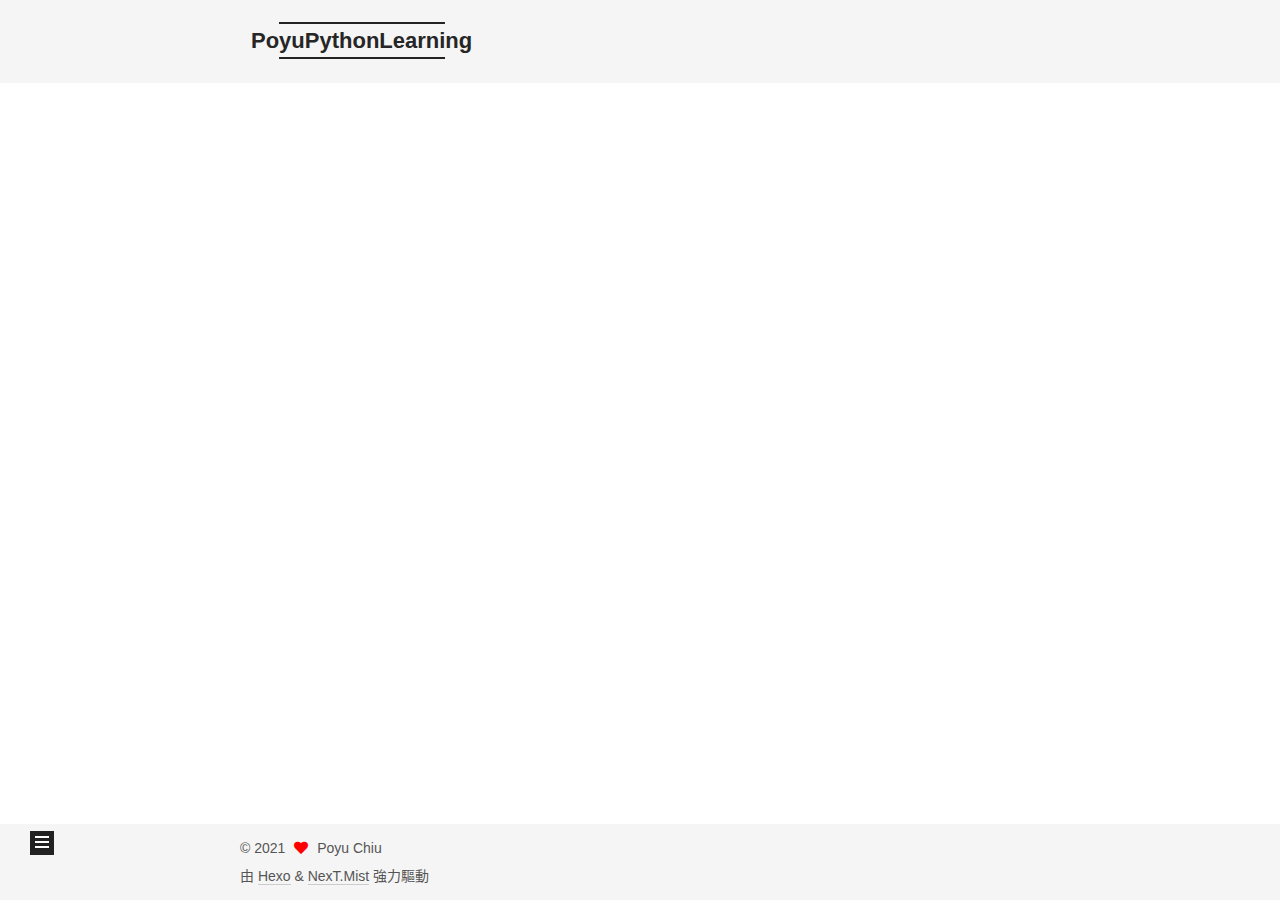
<file: archives/2021/01/index.html>
<!DOCTYPE html>
<html lang="zh-TW">
<head>
  <meta charset="UTF-8">
<meta name="viewport" content="width=device-width, initial-scale=1, maximum-scale=2">
<meta name="theme-color" content="#222">
<meta name="generator" content="Hexo 5.3.0">
  <link rel="apple-touch-icon" sizes="180x180" href="/images/apple-touch-icon-next.png">
  <link rel="icon" type="image/png" sizes="32x32" href="/images/favicon-32x32-next.png">
  <link rel="icon" type="image/png" sizes="16x16" href="/images/favicon-16x16-next.png">
  <link rel="mask-icon" href="/images/logo.svg" color="#222">

<link rel="stylesheet" href="/css/main.css">


<link rel="stylesheet" href="/lib/font-awesome/css/all.min.css">

<script id="hexo-configurations">
    var NexT = window.NexT || {};
    var CONFIG = {"hostname":"example.com","root":"/","scheme":"Mist","version":"7.8.0","exturl":false,"sidebar":{"position":"left","display":"post","padding":18,"offset":12,"onmobile":false},"copycode":{"enable":false,"show_result":false,"style":null},"back2top":{"enable":true,"sidebar":false,"scrollpercent":false},"bookmark":{"enable":false,"color":"#222","save":"auto"},"fancybox":false,"mediumzoom":false,"lazyload":false,"pangu":false,"comments":{"style":"tabs","active":null,"storage":true,"lazyload":false,"nav":null},"algolia":{"hits":{"per_page":10},"labels":{"input_placeholder":"Search for Posts","hits_empty":"We didn't find any results for the search: ${query}","hits_stats":"${hits} results found in ${time} ms"}},"localsearch":{"enable":false,"trigger":"auto","top_n_per_article":1,"unescape":false,"preload":false},"motion":{"enable":true,"async":false,"transition":{"post_block":"fadeIn","post_header":"slideDownIn","post_body":"slideDownIn","coll_header":"slideLeftIn","sidebar":"slideUpIn"}}};
  </script>

  <meta property="og:type" content="website">
<meta property="og:title" content="PoyuPythonLearning">
<meta property="og:url" content="http://example.com/archives/2021/01/index.html">
<meta property="og:site_name" content="PoyuPythonLearning">
<meta property="og:locale" content="zh_TW">
<meta property="article:author" content="Poyu Chiu">
<meta name="twitter:card" content="summary">

<link rel="canonical" href="http://example.com/archives/2021/01/">


<script id="page-configurations">
  // https://hexo.io/docs/variables.html
  CONFIG.page = {
    sidebar: "",
    isHome : false,
    isPost : false,
    lang   : 'zh-TW'
  };
</script>

  <title>歸檔 | PoyuPythonLearning</title>
  






  <noscript>
  <style>
  .use-motion .brand,
  .use-motion .menu-item,
  .sidebar-inner,
  .use-motion .post-block,
  .use-motion .pagination,
  .use-motion .comments,
  .use-motion .post-header,
  .use-motion .post-body,
  .use-motion .collection-header { opacity: initial; }

  .use-motion .site-title,
  .use-motion .site-subtitle {
    opacity: initial;
    top: initial;
  }

  .use-motion .logo-line-before i { left: initial; }
  .use-motion .logo-line-after i { right: initial; }
  </style>
</noscript>

</head>

<body itemscope itemtype="http://schema.org/WebPage">
  <div class="container use-motion">
    <div class="headband"></div>

    <header class="header" itemscope itemtype="http://schema.org/WPHeader">
      <div class="header-inner"><div class="site-brand-container">
  <div class="site-nav-toggle">
    <div class="toggle" aria-label="切換導航欄">
      <span class="toggle-line toggle-line-first"></span>
      <span class="toggle-line toggle-line-middle"></span>
      <span class="toggle-line toggle-line-last"></span>
    </div>
  </div>

  <div class="site-meta">

    <a href="/" class="brand" rel="start">
      <span class="logo-line-before"><i></i></span>
      <h1 class="site-title">PoyuPythonLearning</h1>
      <span class="logo-line-after"><i></i></span>
    </a>
      <p class="site-subtitle" itemprop="description">我也不知道會變怎樣</p>
  </div>

  <div class="site-nav-right">
    <div class="toggle popup-trigger">
    </div>
  </div>
</div>




<nav class="site-nav">
  <ul id="menu" class="main-menu menu">
        <li class="menu-item menu-item-home">

    <a href="/" rel="section"><i class="fa fa-home fa-fw"></i>首頁</a>

  </li>
        <li class="menu-item menu-item-archives">

    <a href="/archives/" rel="section"><i class="fa fa-archive fa-fw"></i>歸檔</a>

  </li>
  </ul>
</nav>




</div>
    </header>

    
  <div class="back-to-top">
    <i class="fa fa-arrow-up"></i>
    <span>0%</span>
  </div>


    <main class="main">
      <div class="main-inner">
        <div class="content-wrap">
          

          <div class="content archive">
            

  
  
  
  <div class="post-block">
    <div class="posts-collapse">
      <div class="collection-title">
        <span class="collection-header">嗯..! 目前共有 3 篇文章。 繼續努力。</span>
      </div>

      
    <div class="collection-year">
      <span class="collection-header">2021</span>
    </div>

  <article itemscope itemtype="http://schema.org/Article">
    <header class="post-header">

      <div class="post-meta">
        <time itemprop="dateCreated"
              datetime="2021-01-11T15:53:14+08:00"
              content="2021-01-11">
          01-11
        </time>
      </div>

      <div class="post-title">
          <a class="post-title-link" href="/2021/01/11/%E7%84%A1%E6%A8%99%E9%A1%8C/" itemprop="url">
            <span itemprop="name">未命名</span>
          </a>
      </div>

    </header>
  </article>

  <article itemscope itemtype="http://schema.org/Article">
    <header class="post-header">

      <div class="post-meta">
        <time itemprop="dateCreated"
              datetime="2021-01-11T15:32:37+08:00"
              content="2021-01-11">
          01-11
        </time>
      </div>

      <div class="post-title">
          <a class="post-title-link" href="/2021/01/11/hello-world/" itemprop="url">
            <span itemprop="name">Hello World</span>
          </a>
      </div>

    </header>
  </article>

  <article itemscope itemtype="http://schema.org/Article">
    <header class="post-header">

      <div class="post-meta">
        <time itemprop="dateCreated"
              datetime="2021-01-11T15:32:37+08:00"
              content="2021-01-11">
          01-11
        </time>
      </div>

      <div class="post-title">
          <a class="post-title-link" href="/2021/01/11/firstarticle/" itemprop="url">
            <span itemprop="name">第一篇文章</span>
          </a>
      </div>

    </header>
  </article>


    </div>
  </div>
  
  
  

  



          </div>
          

<script>
  window.addEventListener('tabs:register', () => {
    let { activeClass } = CONFIG.comments;
    if (CONFIG.comments.storage) {
      activeClass = localStorage.getItem('comments_active') || activeClass;
    }
    if (activeClass) {
      let activeTab = document.querySelector(`a[href="#comment-${activeClass}"]`);
      if (activeTab) {
        activeTab.click();
      }
    }
  });
  if (CONFIG.comments.storage) {
    window.addEventListener('tabs:click', event => {
      if (!event.target.matches('.tabs-comment .tab-content .tab-pane')) return;
      let commentClass = event.target.classList[1];
      localStorage.setItem('comments_active', commentClass);
    });
  }
</script>

        </div>
          
  
  <div class="toggle sidebar-toggle">
    <span class="toggle-line toggle-line-first"></span>
    <span class="toggle-line toggle-line-middle"></span>
    <span class="toggle-line toggle-line-last"></span>
  </div>

  <aside class="sidebar">
    <div class="sidebar-inner">

      <ul class="sidebar-nav motion-element">
        <li class="sidebar-nav-toc">
          文章目錄
        </li>
        <li class="sidebar-nav-overview">
          本站概要
        </li>
      </ul>

      <!--noindex-->
      <div class="post-toc-wrap sidebar-panel">
      </div>
      <!--/noindex-->

      <div class="site-overview-wrap sidebar-panel">
        <div class="site-author motion-element" itemprop="author" itemscope itemtype="http://schema.org/Person">
  <p class="site-author-name" itemprop="name">Poyu Chiu</p>
  <div class="site-description" itemprop="description"></div>
</div>
<div class="site-state-wrap motion-element">
  <nav class="site-state">
      <div class="site-state-item site-state-posts">
          <a href="/archives/">
        
          <span class="site-state-item-count">3</span>
          <span class="site-state-item-name">文章</span>
        </a>
      </div>
  </nav>
</div>



      </div>

    </div>
  </aside>
  <div id="sidebar-dimmer"></div>


      </div>
    </main>

    <footer class="footer">
      <div class="footer-inner">
        

        

<div class="copyright">
  
  &copy; 
  <span itemprop="copyrightYear">2021</span>
  <span class="with-love">
    <i class="fa fa-heart"></i>
  </span>
  <span class="author" itemprop="copyrightHolder">Poyu Chiu</span>
</div>
  <div class="powered-by">由 <a href="https://hexo.io/" class="theme-link" rel="noopener" target="_blank">Hexo</a> & <a href="https://mist.theme-next.org/" class="theme-link" rel="noopener" target="_blank">NexT.Mist</a> 強力驅動
  </div>

        








      </div>
    </footer>
  </div>

  
  <script src="/lib/anime.min.js"></script>
  <script src="/lib/velocity/velocity.min.js"></script>
  <script src="/lib/velocity/velocity.ui.min.js"></script>

<script src="/js/utils.js"></script>

<script src="/js/motion.js"></script>


<script src="/js/schemes/muse.js"></script>


<script src="/js/next-boot.js"></script>




  















  

  

</body>
</html>
</file>
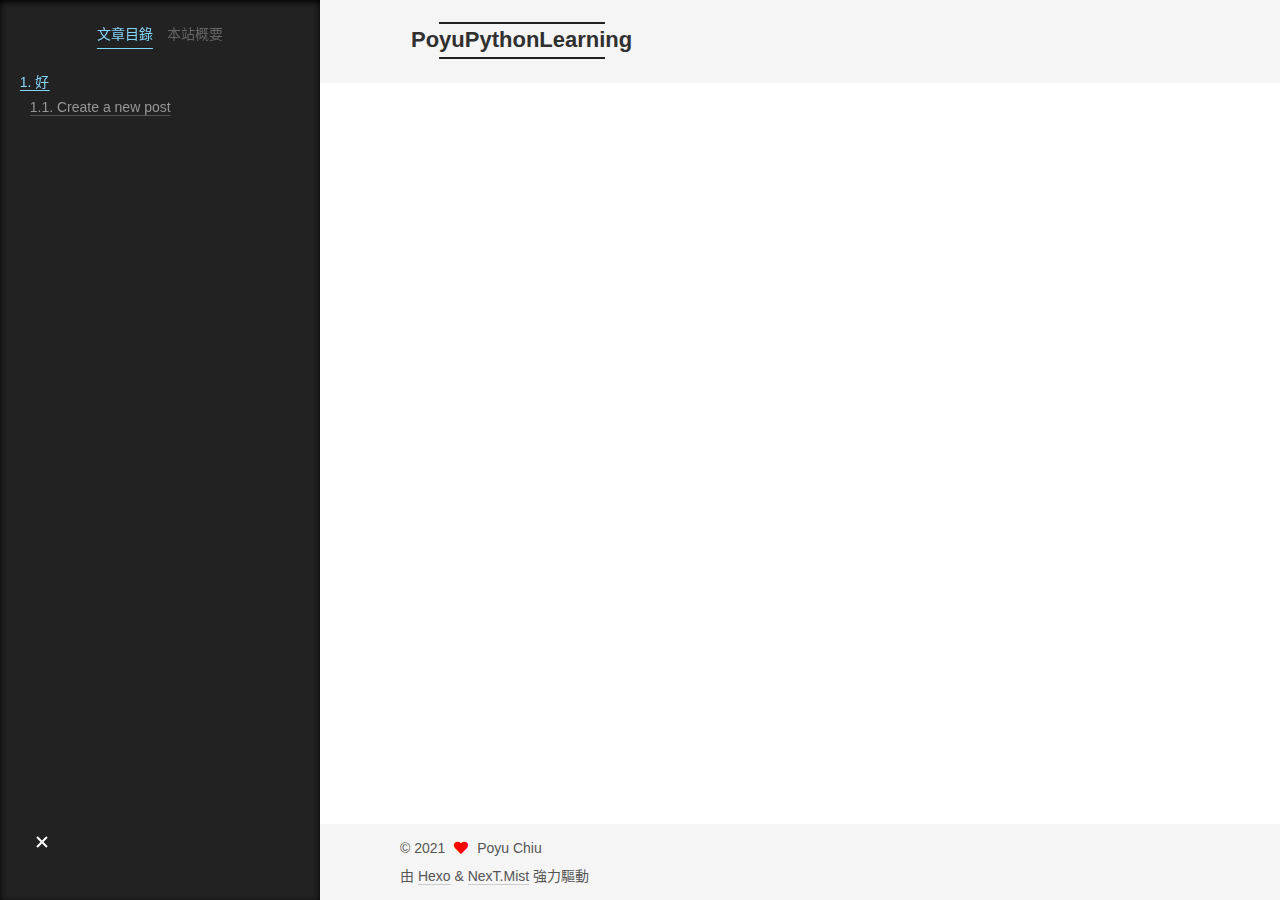
<file: 2021/01/11/firstarticle/index.html>
<!DOCTYPE html>
<html lang="zh-TW">
<head>
  <meta charset="UTF-8">
<meta name="viewport" content="width=device-width, initial-scale=1, maximum-scale=2">
<meta name="theme-color" content="#222">
<meta name="generator" content="Hexo 5.3.0">
  <link rel="apple-touch-icon" sizes="180x180" href="/images/apple-touch-icon-next.png">
  <link rel="icon" type="image/png" sizes="32x32" href="/images/favicon-32x32-next.png">
  <link rel="icon" type="image/png" sizes="16x16" href="/images/favicon-16x16-next.png">
  <link rel="mask-icon" href="/images/logo.svg" color="#222">

<link rel="stylesheet" href="/css/main.css">


<link rel="stylesheet" href="/lib/font-awesome/css/all.min.css">

<script id="hexo-configurations">
    var NexT = window.NexT || {};
    var CONFIG = {"hostname":"example.com","root":"/","scheme":"Mist","version":"7.8.0","exturl":false,"sidebar":{"position":"left","display":"post","padding":18,"offset":12,"onmobile":false},"copycode":{"enable":false,"show_result":false,"style":null},"back2top":{"enable":true,"sidebar":false,"scrollpercent":false},"bookmark":{"enable":false,"color":"#222","save":"auto"},"fancybox":false,"mediumzoom":false,"lazyload":false,"pangu":false,"comments":{"style":"tabs","active":null,"storage":true,"lazyload":false,"nav":null},"algolia":{"hits":{"per_page":10},"labels":{"input_placeholder":"Search for Posts","hits_empty":"We didn't find any results for the search: ${query}","hits_stats":"${hits} results found in ${time} ms"}},"localsearch":{"enable":false,"trigger":"auto","top_n_per_article":1,"unescape":false,"preload":false},"motion":{"enable":true,"async":false,"transition":{"post_block":"fadeIn","post_header":"slideDownIn","post_body":"slideDownIn","coll_header":"slideLeftIn","sidebar":"slideUpIn"}}};
  </script>

  <meta name="description" content="我要跟大家說一下，這是第一篇測試文 好Create a new post123if i &#x3D; &quot;rr&quot; :    for i in range(1,10):">
<meta property="og:type" content="article">
<meta property="og:title" content="第一篇文章">
<meta property="og:url" content="http://example.com/2021/01/11/firstarticle/index.html">
<meta property="og:site_name" content="PoyuPythonLearning">
<meta property="og:description" content="我要跟大家說一下，這是第一篇測試文 好Create a new post123if i &#x3D; &quot;rr&quot; :    for i in range(1,10):">
<meta property="og:locale" content="zh_TW">
<meta property="article:published_time" content="2021-01-11T07:32:37.997Z">
<meta property="article:modified_time" content="2021-01-11T07:44:02.795Z">
<meta property="article:author" content="Poyu Chiu">
<meta name="twitter:card" content="summary">

<link rel="canonical" href="http://example.com/2021/01/11/firstarticle/">


<script id="page-configurations">
  // https://hexo.io/docs/variables.html
  CONFIG.page = {
    sidebar: "",
    isHome : false,
    isPost : true,
    lang   : 'zh-TW'
  };
</script>

  <title>第一篇文章 | PoyuPythonLearning</title>
  






  <noscript>
  <style>
  .use-motion .brand,
  .use-motion .menu-item,
  .sidebar-inner,
  .use-motion .post-block,
  .use-motion .pagination,
  .use-motion .comments,
  .use-motion .post-header,
  .use-motion .post-body,
  .use-motion .collection-header { opacity: initial; }

  .use-motion .site-title,
  .use-motion .site-subtitle {
    opacity: initial;
    top: initial;
  }

  .use-motion .logo-line-before i { left: initial; }
  .use-motion .logo-line-after i { right: initial; }
  </style>
</noscript>

</head>

<body itemscope itemtype="http://schema.org/WebPage">
  <div class="container use-motion">
    <div class="headband"></div>

    <header class="header" itemscope itemtype="http://schema.org/WPHeader">
      <div class="header-inner"><div class="site-brand-container">
  <div class="site-nav-toggle">
    <div class="toggle" aria-label="切換導航欄">
      <span class="toggle-line toggle-line-first"></span>
      <span class="toggle-line toggle-line-middle"></span>
      <span class="toggle-line toggle-line-last"></span>
    </div>
  </div>

  <div class="site-meta">

    <a href="/" class="brand" rel="start">
      <span class="logo-line-before"><i></i></span>
      <h1 class="site-title">PoyuPythonLearning</h1>
      <span class="logo-line-after"><i></i></span>
    </a>
      <p class="site-subtitle" itemprop="description">我也不知道會變怎樣</p>
  </div>

  <div class="site-nav-right">
    <div class="toggle popup-trigger">
    </div>
  </div>
</div>




<nav class="site-nav">
  <ul id="menu" class="main-menu menu">
        <li class="menu-item menu-item-home">

    <a href="/" rel="section"><i class="fa fa-home fa-fw"></i>首頁</a>

  </li>
        <li class="menu-item menu-item-archives">

    <a href="/archives/" rel="section"><i class="fa fa-archive fa-fw"></i>歸檔</a>

  </li>
  </ul>
</nav>




</div>
    </header>

    
  <div class="back-to-top">
    <i class="fa fa-arrow-up"></i>
    <span>0%</span>
  </div>


    <main class="main">
      <div class="main-inner">
        <div class="content-wrap">
          

          <div class="content post posts-expand">
            

    
  
  
  <article itemscope itemtype="http://schema.org/Article" class="post-block" lang="zh-TW">
    <link itemprop="mainEntityOfPage" href="http://example.com/2021/01/11/firstarticle/">

    <span hidden itemprop="author" itemscope itemtype="http://schema.org/Person">
      <meta itemprop="image" content="/images/avatar.gif">
      <meta itemprop="name" content="Poyu Chiu">
      <meta itemprop="description" content="">
    </span>

    <span hidden itemprop="publisher" itemscope itemtype="http://schema.org/Organization">
      <meta itemprop="name" content="PoyuPythonLearning">
    </span>
      <header class="post-header">
        <h1 class="post-title" itemprop="name headline">
          第一篇文章
        </h1>

        <div class="post-meta">
            <span class="post-meta-item">
              <span class="post-meta-item-icon">
                <i class="far fa-calendar"></i>
              </span>
              <span class="post-meta-item-text">發表於</span>
              

              <time title="創建時間：2021-01-11 15:32:37 / 修改時間：15:44:02" itemprop="dateCreated datePublished" datetime="2021-01-11T15:32:37+08:00">2021-01-11</time>
            </span>

          

        </div>
      </header>

    
    
    
    <div class="post-body" itemprop="articleBody">

      
        <p>我要跟大家說一下，這是第一篇測試文</p>
<h2 id="好"><a href="#好" class="headerlink" title="好"></a>好</h2><h3 id="Create-a-new-post"><a href="#Create-a-new-post" class="headerlink" title="Create a new post"></a>Create a new post</h3><figure class="highlight python"><table><tr><td class="gutter"><pre><span class="line">1</span><br><span class="line">2</span><br><span class="line">3</span><br></pre></td><td class="code"><pre><span class="line"><span class="keyword">if</span> i = <span class="string">&quot;rr&quot;</span> :</span><br><span class="line">    <span class="keyword">for</span> i <span class="keyword">in</span> <span class="built_in">range</span>(<span class="number">1</span>,<span class="number">10</span>):</span><br><span class="line"></span><br></pre></td></tr></table></figure>
    </div>

    
    
    

      <footer class="post-footer">

        


        
    <div class="post-nav">
      <div class="post-nav-item"></div>
      <div class="post-nav-item">
    <a href="/2021/01/11/hello-world/" rel="next" title="Hello World">
      Hello World <i class="fa fa-chevron-right"></i>
    </a></div>
    </div>
      </footer>
    
  </article>
  
  
  



          </div>
          

<script>
  window.addEventListener('tabs:register', () => {
    let { activeClass } = CONFIG.comments;
    if (CONFIG.comments.storage) {
      activeClass = localStorage.getItem('comments_active') || activeClass;
    }
    if (activeClass) {
      let activeTab = document.querySelector(`a[href="#comment-${activeClass}"]`);
      if (activeTab) {
        activeTab.click();
      }
    }
  });
  if (CONFIG.comments.storage) {
    window.addEventListener('tabs:click', event => {
      if (!event.target.matches('.tabs-comment .tab-content .tab-pane')) return;
      let commentClass = event.target.classList[1];
      localStorage.setItem('comments_active', commentClass);
    });
  }
</script>

        </div>
          
  
  <div class="toggle sidebar-toggle">
    <span class="toggle-line toggle-line-first"></span>
    <span class="toggle-line toggle-line-middle"></span>
    <span class="toggle-line toggle-line-last"></span>
  </div>

  <aside class="sidebar">
    <div class="sidebar-inner">

      <ul class="sidebar-nav motion-element">
        <li class="sidebar-nav-toc">
          文章目錄
        </li>
        <li class="sidebar-nav-overview">
          本站概要
        </li>
      </ul>

      <!--noindex-->
      <div class="post-toc-wrap sidebar-panel">
          <div class="post-toc motion-element"><ol class="nav"><li class="nav-item nav-level-2"><a class="nav-link" href="#%E5%A5%BD"><span class="nav-number">1.</span> <span class="nav-text">好</span></a><ol class="nav-child"><li class="nav-item nav-level-3"><a class="nav-link" href="#Create-a-new-post"><span class="nav-number">1.1.</span> <span class="nav-text">Create a new post</span></a></li></ol></li></ol></div>
      </div>
      <!--/noindex-->

      <div class="site-overview-wrap sidebar-panel">
        <div class="site-author motion-element" itemprop="author" itemscope itemtype="http://schema.org/Person">
  <p class="site-author-name" itemprop="name">Poyu Chiu</p>
  <div class="site-description" itemprop="description"></div>
</div>
<div class="site-state-wrap motion-element">
  <nav class="site-state">
      <div class="site-state-item site-state-posts">
          <a href="/archives/">
        
          <span class="site-state-item-count">3</span>
          <span class="site-state-item-name">文章</span>
        </a>
      </div>
  </nav>
</div>



      </div>

    </div>
  </aside>
  <div id="sidebar-dimmer"></div>


      </div>
    </main>

    <footer class="footer">
      <div class="footer-inner">
        

        

<div class="copyright">
  
  &copy; 
  <span itemprop="copyrightYear">2021</span>
  <span class="with-love">
    <i class="fa fa-heart"></i>
  </span>
  <span class="author" itemprop="copyrightHolder">Poyu Chiu</span>
</div>
  <div class="powered-by">由 <a href="https://hexo.io/" class="theme-link" rel="noopener" target="_blank">Hexo</a> & <a href="https://mist.theme-next.org/" class="theme-link" rel="noopener" target="_blank">NexT.Mist</a> 強力驅動
  </div>

        








      </div>
    </footer>
  </div>

  
  <script src="/lib/anime.min.js"></script>
  <script src="/lib/velocity/velocity.min.js"></script>
  <script src="/lib/velocity/velocity.ui.min.js"></script>

<script src="/js/utils.js"></script>

<script src="/js/motion.js"></script>


<script src="/js/schemes/muse.js"></script>


<script src="/js/next-boot.js"></script>




  















  

  

</body>
</html>
</file>
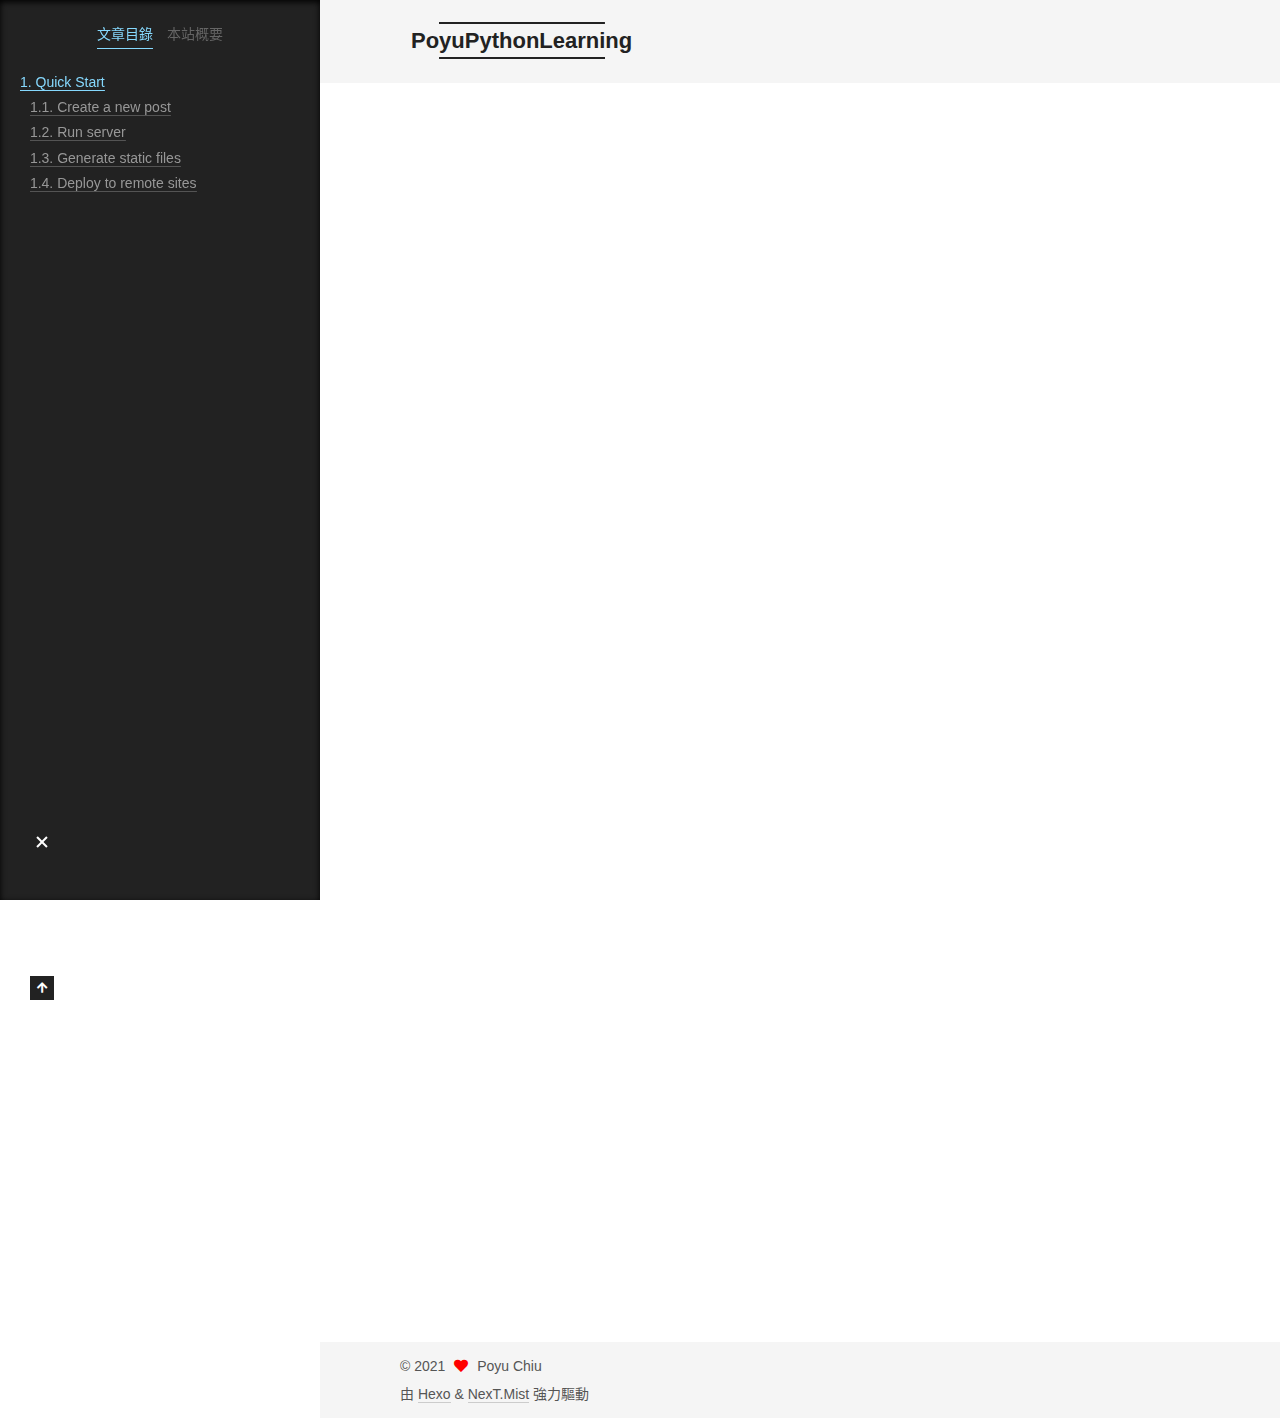
<file: 2021/01/11/hello-world/index.html>
<!DOCTYPE html>
<html lang="zh-TW">
<head>
  <meta charset="UTF-8">
<meta name="viewport" content="width=device-width, initial-scale=1, maximum-scale=2">
<meta name="theme-color" content="#222">
<meta name="generator" content="Hexo 5.3.0">
  <link rel="apple-touch-icon" sizes="180x180" href="/images/apple-touch-icon-next.png">
  <link rel="icon" type="image/png" sizes="32x32" href="/images/favicon-32x32-next.png">
  <link rel="icon" type="image/png" sizes="16x16" href="/images/favicon-16x16-next.png">
  <link rel="mask-icon" href="/images/logo.svg" color="#222">

<link rel="stylesheet" href="/css/main.css">


<link rel="stylesheet" href="/lib/font-awesome/css/all.min.css">

<script id="hexo-configurations">
    var NexT = window.NexT || {};
    var CONFIG = {"hostname":"example.com","root":"/","scheme":"Mist","version":"7.8.0","exturl":false,"sidebar":{"position":"left","display":"post","padding":18,"offset":12,"onmobile":false},"copycode":{"enable":false,"show_result":false,"style":null},"back2top":{"enable":true,"sidebar":false,"scrollpercent":false},"bookmark":{"enable":false,"color":"#222","save":"auto"},"fancybox":false,"mediumzoom":false,"lazyload":false,"pangu":false,"comments":{"style":"tabs","active":null,"storage":true,"lazyload":false,"nav":null},"algolia":{"hits":{"per_page":10},"labels":{"input_placeholder":"Search for Posts","hits_empty":"We didn't find any results for the search: ${query}","hits_stats":"${hits} results found in ${time} ms"}},"localsearch":{"enable":false,"trigger":"auto","top_n_per_article":1,"unescape":false,"preload":false},"motion":{"enable":true,"async":false,"transition":{"post_block":"fadeIn","post_header":"slideDownIn","post_body":"slideDownIn","coll_header":"slideLeftIn","sidebar":"slideUpIn"}}};
  </script>

  <meta name="description" content="Welcome to Hexo! This is your very first post. Check documentation for more info. If you get any problems when using Hexo, you can find the answer in troubleshooting or you can ask me on GitHub. Quick">
<meta property="og:type" content="article">
<meta property="og:title" content="Hello World">
<meta property="og:url" content="http://example.com/2021/01/11/hello-world/index.html">
<meta property="og:site_name" content="PoyuPythonLearning">
<meta property="og:description" content="Welcome to Hexo! This is your very first post. Check documentation for more info. If you get any problems when using Hexo, you can find the answer in troubleshooting or you can ask me on GitHub. Quick">
<meta property="og:locale" content="zh_TW">
<meta property="article:published_time" content="2021-01-11T07:32:37.997Z">
<meta property="article:modified_time" content="2021-01-11T07:32:37.997Z">
<meta property="article:author" content="Poyu Chiu">
<meta name="twitter:card" content="summary">

<link rel="canonical" href="http://example.com/2021/01/11/hello-world/">


<script id="page-configurations">
  // https://hexo.io/docs/variables.html
  CONFIG.page = {
    sidebar: "",
    isHome : false,
    isPost : true,
    lang   : 'zh-TW'
  };
</script>

  <title>Hello World | PoyuPythonLearning</title>
  






  <noscript>
  <style>
  .use-motion .brand,
  .use-motion .menu-item,
  .sidebar-inner,
  .use-motion .post-block,
  .use-motion .pagination,
  .use-motion .comments,
  .use-motion .post-header,
  .use-motion .post-body,
  .use-motion .collection-header { opacity: initial; }

  .use-motion .site-title,
  .use-motion .site-subtitle {
    opacity: initial;
    top: initial;
  }

  .use-motion .logo-line-before i { left: initial; }
  .use-motion .logo-line-after i { right: initial; }
  </style>
</noscript>

</head>

<body itemscope itemtype="http://schema.org/WebPage">
  <div class="container use-motion">
    <div class="headband"></div>

    <header class="header" itemscope itemtype="http://schema.org/WPHeader">
      <div class="header-inner"><div class="site-brand-container">
  <div class="site-nav-toggle">
    <div class="toggle" aria-label="切換導航欄">
      <span class="toggle-line toggle-line-first"></span>
      <span class="toggle-line toggle-line-middle"></span>
      <span class="toggle-line toggle-line-last"></span>
    </div>
  </div>

  <div class="site-meta">

    <a href="/" class="brand" rel="start">
      <span class="logo-line-before"><i></i></span>
      <h1 class="site-title">PoyuPythonLearning</h1>
      <span class="logo-line-after"><i></i></span>
    </a>
      <p class="site-subtitle" itemprop="description">我也不知道會變怎樣</p>
  </div>

  <div class="site-nav-right">
    <div class="toggle popup-trigger">
    </div>
  </div>
</div>




<nav class="site-nav">
  <ul id="menu" class="main-menu menu">
        <li class="menu-item menu-item-home">

    <a href="/" rel="section"><i class="fa fa-home fa-fw"></i>首頁</a>

  </li>
        <li class="menu-item menu-item-archives">

    <a href="/archives/" rel="section"><i class="fa fa-archive fa-fw"></i>歸檔</a>

  </li>
  </ul>
</nav>




</div>
    </header>

    
  <div class="back-to-top">
    <i class="fa fa-arrow-up"></i>
    <span>0%</span>
  </div>


    <main class="main">
      <div class="main-inner">
        <div class="content-wrap">
          

          <div class="content post posts-expand">
            

    
  
  
  <article itemscope itemtype="http://schema.org/Article" class="post-block" lang="zh-TW">
    <link itemprop="mainEntityOfPage" href="http://example.com/2021/01/11/hello-world/">

    <span hidden itemprop="author" itemscope itemtype="http://schema.org/Person">
      <meta itemprop="image" content="/images/avatar.gif">
      <meta itemprop="name" content="Poyu Chiu">
      <meta itemprop="description" content="">
    </span>

    <span hidden itemprop="publisher" itemscope itemtype="http://schema.org/Organization">
      <meta itemprop="name" content="PoyuPythonLearning">
    </span>
      <header class="post-header">
        <h1 class="post-title" itemprop="name headline">
          Hello World
        </h1>

        <div class="post-meta">
            <span class="post-meta-item">
              <span class="post-meta-item-icon">
                <i class="far fa-calendar"></i>
              </span>
              <span class="post-meta-item-text">發表於</span>

              <time title="創建時間：2021-01-11 15:32:37" itemprop="dateCreated datePublished" datetime="2021-01-11T15:32:37+08:00">2021-01-11</time>
            </span>

          

        </div>
      </header>

    
    
    
    <div class="post-body" itemprop="articleBody">

      
        <p>Welcome to <a target="_blank" rel="noopener" href="https://hexo.io/">Hexo</a>! This is your very first post. Check <a target="_blank" rel="noopener" href="https://hexo.io/docs/">documentation</a> for more info. If you get any problems when using Hexo, you can find the answer in <a target="_blank" rel="noopener" href="https://hexo.io/docs/troubleshooting.html">troubleshooting</a> or you can ask me on <a target="_blank" rel="noopener" href="https://github.com/hexojs/hexo/issues">GitHub</a>.</p>
<h2 id="Quick-Start"><a href="#Quick-Start" class="headerlink" title="Quick Start"></a>Quick Start</h2><h3 id="Create-a-new-post"><a href="#Create-a-new-post" class="headerlink" title="Create a new post"></a>Create a new post</h3><figure class="highlight bash"><table><tr><td class="gutter"><pre><span class="line">1</span><br></pre></td><td class="code"><pre><span class="line">$ hexo new <span class="string">&quot;My New Post&quot;</span></span><br></pre></td></tr></table></figure>
<p>More info: <a target="_blank" rel="noopener" href="https://hexo.io/docs/writing.html">Writing</a></p>
<h3 id="Run-server"><a href="#Run-server" class="headerlink" title="Run server"></a>Run server</h3><figure class="highlight bash"><table><tr><td class="gutter"><pre><span class="line">1</span><br></pre></td><td class="code"><pre><span class="line">$ hexo server</span><br></pre></td></tr></table></figure>
<p>More info: <a target="_blank" rel="noopener" href="https://hexo.io/docs/server.html">Server</a></p>
<h3 id="Generate-static-files"><a href="#Generate-static-files" class="headerlink" title="Generate static files"></a>Generate static files</h3><figure class="highlight bash"><table><tr><td class="gutter"><pre><span class="line">1</span><br></pre></td><td class="code"><pre><span class="line">$ hexo generate</span><br></pre></td></tr></table></figure>
<p>More info: <a target="_blank" rel="noopener" href="https://hexo.io/docs/generating.html">Generating</a></p>
<h3 id="Deploy-to-remote-sites"><a href="#Deploy-to-remote-sites" class="headerlink" title="Deploy to remote sites"></a>Deploy to remote sites</h3><figure class="highlight bash"><table><tr><td class="gutter"><pre><span class="line">1</span><br></pre></td><td class="code"><pre><span class="line">$ hexo deploy</span><br></pre></td></tr></table></figure>
<p>More info: <a target="_blank" rel="noopener" href="https://hexo.io/docs/one-command-deployment.html">Deployment</a></p>

    </div>

    
    
    

      <footer class="post-footer">

        


        
    <div class="post-nav">
      <div class="post-nav-item">
    <a href="/2021/01/11/firstarticle/" rel="prev" title="第一篇文章">
      <i class="fa fa-chevron-left"></i> 第一篇文章
    </a></div>
      <div class="post-nav-item">
    <a href="/2021/01/11/%E7%84%A1%E6%A8%99%E9%A1%8C/" rel="next" title="">
       <i class="fa fa-chevron-right"></i>
    </a></div>
    </div>
      </footer>
    
  </article>
  
  
  



          </div>
          

<script>
  window.addEventListener('tabs:register', () => {
    let { activeClass } = CONFIG.comments;
    if (CONFIG.comments.storage) {
      activeClass = localStorage.getItem('comments_active') || activeClass;
    }
    if (activeClass) {
      let activeTab = document.querySelector(`a[href="#comment-${activeClass}"]`);
      if (activeTab) {
        activeTab.click();
      }
    }
  });
  if (CONFIG.comments.storage) {
    window.addEventListener('tabs:click', event => {
      if (!event.target.matches('.tabs-comment .tab-content .tab-pane')) return;
      let commentClass = event.target.classList[1];
      localStorage.setItem('comments_active', commentClass);
    });
  }
</script>

        </div>
          
  
  <div class="toggle sidebar-toggle">
    <span class="toggle-line toggle-line-first"></span>
    <span class="toggle-line toggle-line-middle"></span>
    <span class="toggle-line toggle-line-last"></span>
  </div>

  <aside class="sidebar">
    <div class="sidebar-inner">

      <ul class="sidebar-nav motion-element">
        <li class="sidebar-nav-toc">
          文章目錄
        </li>
        <li class="sidebar-nav-overview">
          本站概要
        </li>
      </ul>

      <!--noindex-->
      <div class="post-toc-wrap sidebar-panel">
          <div class="post-toc motion-element"><ol class="nav"><li class="nav-item nav-level-2"><a class="nav-link" href="#Quick-Start"><span class="nav-number">1.</span> <span class="nav-text">Quick Start</span></a><ol class="nav-child"><li class="nav-item nav-level-3"><a class="nav-link" href="#Create-a-new-post"><span class="nav-number">1.1.</span> <span class="nav-text">Create a new post</span></a></li><li class="nav-item nav-level-3"><a class="nav-link" href="#Run-server"><span class="nav-number">1.2.</span> <span class="nav-text">Run server</span></a></li><li class="nav-item nav-level-3"><a class="nav-link" href="#Generate-static-files"><span class="nav-number">1.3.</span> <span class="nav-text">Generate static files</span></a></li><li class="nav-item nav-level-3"><a class="nav-link" href="#Deploy-to-remote-sites"><span class="nav-number">1.4.</span> <span class="nav-text">Deploy to remote sites</span></a></li></ol></li></ol></div>
      </div>
      <!--/noindex-->

      <div class="site-overview-wrap sidebar-panel">
        <div class="site-author motion-element" itemprop="author" itemscope itemtype="http://schema.org/Person">
  <p class="site-author-name" itemprop="name">Poyu Chiu</p>
  <div class="site-description" itemprop="description"></div>
</div>
<div class="site-state-wrap motion-element">
  <nav class="site-state">
      <div class="site-state-item site-state-posts">
          <a href="/archives/">
        
          <span class="site-state-item-count">3</span>
          <span class="site-state-item-name">文章</span>
        </a>
      </div>
  </nav>
</div>



      </div>

    </div>
  </aside>
  <div id="sidebar-dimmer"></div>


      </div>
    </main>

    <footer class="footer">
      <div class="footer-inner">
        

        

<div class="copyright">
  
  &copy; 
  <span itemprop="copyrightYear">2021</span>
  <span class="with-love">
    <i class="fa fa-heart"></i>
  </span>
  <span class="author" itemprop="copyrightHolder">Poyu Chiu</span>
</div>
  <div class="powered-by">由 <a href="https://hexo.io/" class="theme-link" rel="noopener" target="_blank">Hexo</a> & <a href="https://mist.theme-next.org/" class="theme-link" rel="noopener" target="_blank">NexT.Mist</a> 強力驅動
  </div>

        








      </div>
    </footer>
  </div>

  
  <script src="/lib/anime.min.js"></script>
  <script src="/lib/velocity/velocity.min.js"></script>
  <script src="/lib/velocity/velocity.ui.min.js"></script>

<script src="/js/utils.js"></script>

<script src="/js/motion.js"></script>


<script src="/js/schemes/muse.js"></script>


<script src="/js/next-boot.js"></script>




  















  

  

</body>
</html>
</file>
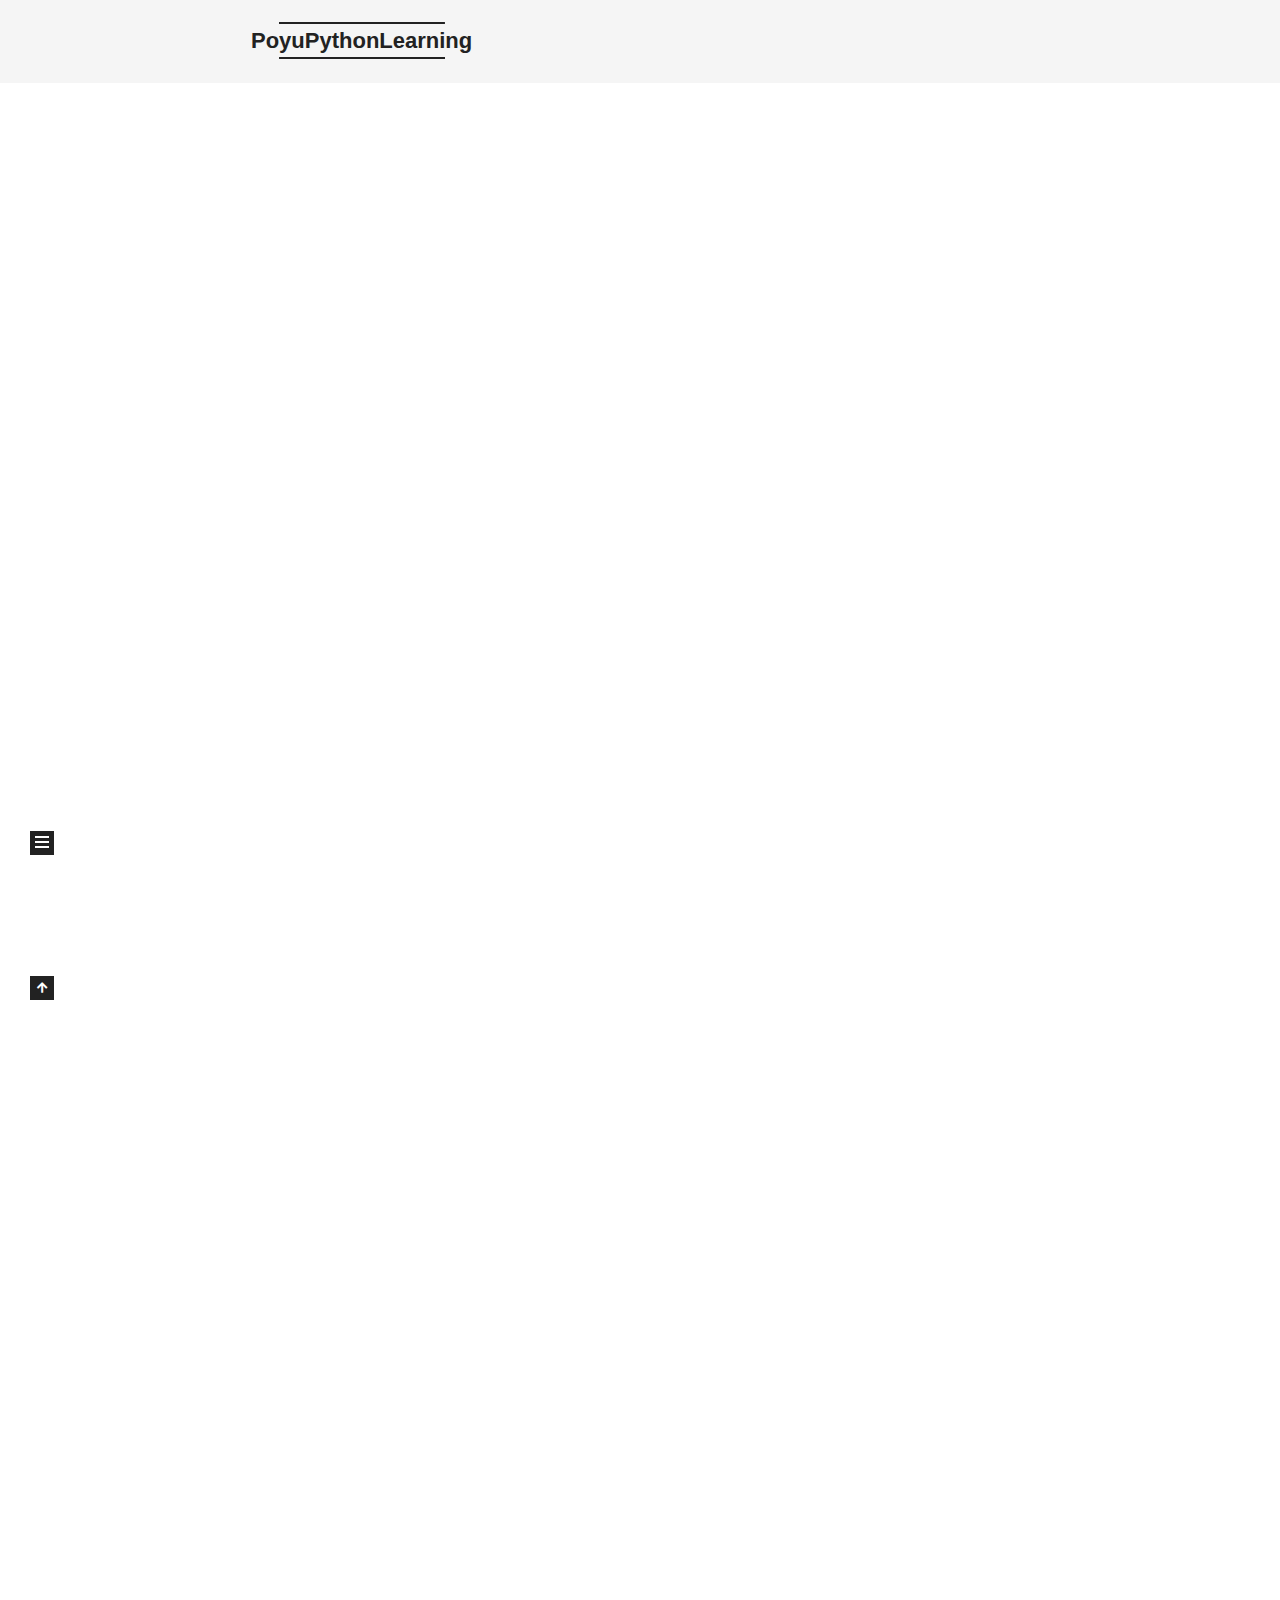
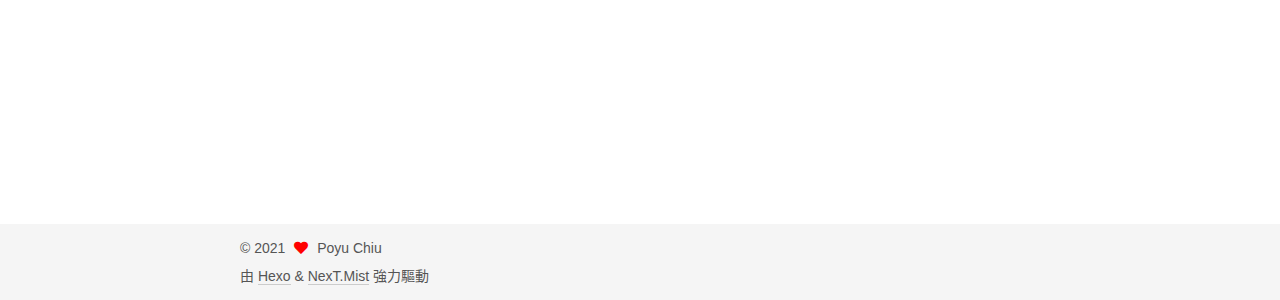
<file: 2021/01/11/無標題/index.html>
<!DOCTYPE html>
<html lang="zh-TW">
<head>
  <meta charset="UTF-8">
<meta name="viewport" content="width=device-width, initial-scale=1, maximum-scale=2">
<meta name="theme-color" content="#222">
<meta name="generator" content="Hexo 5.3.0">
  <link rel="apple-touch-icon" sizes="180x180" href="/images/apple-touch-icon-next.png">
  <link rel="icon" type="image/png" sizes="32x32" href="/images/favicon-32x32-next.png">
  <link rel="icon" type="image/png" sizes="16x16" href="/images/favicon-16x16-next.png">
  <link rel="mask-icon" href="/images/logo.svg" color="#222">

<link rel="stylesheet" href="/css/main.css">


<link rel="stylesheet" href="/lib/font-awesome/css/all.min.css">

<script id="hexo-configurations">
    var NexT = window.NexT || {};
    var CONFIG = {"hostname":"example.com","root":"/","scheme":"Mist","version":"7.8.0","exturl":false,"sidebar":{"position":"left","display":"post","padding":18,"offset":12,"onmobile":false},"copycode":{"enable":false,"show_result":false,"style":null},"back2top":{"enable":true,"sidebar":false,"scrollpercent":false},"bookmark":{"enable":false,"color":"#222","save":"auto"},"fancybox":false,"mediumzoom":false,"lazyload":false,"pangu":false,"comments":{"style":"tabs","active":null,"storage":true,"lazyload":false,"nav":null},"algolia":{"hits":{"per_page":10},"labels":{"input_placeholder":"Search for Posts","hits_empty":"We didn't find any results for the search: ${query}","hits_stats":"${hits} results found in ${time} ms"}},"localsearch":{"enable":false,"trigger":"auto","top_n_per_article":1,"unescape":false,"preload":false},"motion":{"enable":true,"async":false,"transition":{"post_block":"fadeIn","post_header":"slideDownIn","post_body":"slideDownIn","coll_header":"slideLeftIn","sidebar":"slideUpIn"}}};
  </script>

  <meta name="description" content="format 用法link  123456789101112131415name &#x3D; &quot;Bob&quot;greeting &#x3D; &quot;Hello, Bob&quot;print(greeting)name &#x3D; &quot;Rolf&quot;print(greeting)greeting &#x3D; f&quot;Hello, &amp;#123;name&amp;#125;&quot;print(gre">
<meta property="og:type" content="article">
<meta property="og:title" content="PoyuPythonLearning">
<meta property="og:url" content="http://example.com/2021/01/11/%E7%84%A1%E6%A8%99%E9%A1%8C/index.html">
<meta property="og:site_name" content="PoyuPythonLearning">
<meta property="og:description" content="format 用法link  123456789101112131415name &#x3D; &quot;Bob&quot;greeting &#x3D; &quot;Hello, Bob&quot;print(greeting)name &#x3D; &quot;Rolf&quot;print(greeting)greeting &#x3D; f&quot;Hello, &amp;#123;name&amp;#125;&quot;print(gre">
<meta property="og:locale" content="zh_TW">
<meta property="article:published_time" content="2021-01-11T07:53:14.437Z">
<meta property="article:modified_time" content="2021-01-11T07:53:14.438Z">
<meta property="article:author" content="Poyu Chiu">
<meta name="twitter:card" content="summary">

<link rel="canonical" href="http://example.com/2021/01/11/%E7%84%A1%E6%A8%99%E9%A1%8C/">


<script id="page-configurations">
  // https://hexo.io/docs/variables.html
  CONFIG.page = {
    sidebar: "",
    isHome : false,
    isPost : true,
    lang   : 'zh-TW'
  };
</script>

  <title> | PoyuPythonLearning</title>
  






  <noscript>
  <style>
  .use-motion .brand,
  .use-motion .menu-item,
  .sidebar-inner,
  .use-motion .post-block,
  .use-motion .pagination,
  .use-motion .comments,
  .use-motion .post-header,
  .use-motion .post-body,
  .use-motion .collection-header { opacity: initial; }

  .use-motion .site-title,
  .use-motion .site-subtitle {
    opacity: initial;
    top: initial;
  }

  .use-motion .logo-line-before i { left: initial; }
  .use-motion .logo-line-after i { right: initial; }
  </style>
</noscript>

</head>

<body itemscope itemtype="http://schema.org/WebPage">
  <div class="container use-motion">
    <div class="headband"></div>

    <header class="header" itemscope itemtype="http://schema.org/WPHeader">
      <div class="header-inner"><div class="site-brand-container">
  <div class="site-nav-toggle">
    <div class="toggle" aria-label="切換導航欄">
      <span class="toggle-line toggle-line-first"></span>
      <span class="toggle-line toggle-line-middle"></span>
      <span class="toggle-line toggle-line-last"></span>
    </div>
  </div>

  <div class="site-meta">

    <a href="/" class="brand" rel="start">
      <span class="logo-line-before"><i></i></span>
      <h1 class="site-title">PoyuPythonLearning</h1>
      <span class="logo-line-after"><i></i></span>
    </a>
      <p class="site-subtitle" itemprop="description">我也不知道會變怎樣</p>
  </div>

  <div class="site-nav-right">
    <div class="toggle popup-trigger">
    </div>
  </div>
</div>




<nav class="site-nav">
  <ul id="menu" class="main-menu menu">
        <li class="menu-item menu-item-home">

    <a href="/" rel="section"><i class="fa fa-home fa-fw"></i>首頁</a>

  </li>
        <li class="menu-item menu-item-archives">

    <a href="/archives/" rel="section"><i class="fa fa-archive fa-fw"></i>歸檔</a>

  </li>
  </ul>
</nav>




</div>
    </header>

    
  <div class="back-to-top">
    <i class="fa fa-arrow-up"></i>
    <span>0%</span>
  </div>


    <main class="main">
      <div class="main-inner">
        <div class="content-wrap">
          

          <div class="content post posts-expand">
            

    
  
  
  <article itemscope itemtype="http://schema.org/Article" class="post-block" lang="zh-TW">
    <link itemprop="mainEntityOfPage" href="http://example.com/2021/01/11/%E7%84%A1%E6%A8%99%E9%A1%8C/">

    <span hidden itemprop="author" itemscope itemtype="http://schema.org/Person">
      <meta itemprop="image" content="/images/avatar.gif">
      <meta itemprop="name" content="Poyu Chiu">
      <meta itemprop="description" content="">
    </span>

    <span hidden itemprop="publisher" itemscope itemtype="http://schema.org/Organization">
      <meta itemprop="name" content="PoyuPythonLearning">
    </span>
      <header class="post-header">
        <h1 class="post-title" itemprop="name headline">
          
        </h1>

        <div class="post-meta">
            <span class="post-meta-item">
              <span class="post-meta-item-icon">
                <i class="far fa-calendar"></i>
              </span>
              <span class="post-meta-item-text">發表於</span>

              <time title="創建時間：2021-01-11 15:53:14" itemprop="dateCreated datePublished" datetime="2021-01-11T15:53:14+08:00">2021-01-11</time>
            </span>

          

        </div>
      </header>

    
    
    
    <div class="post-body" itemprop="articleBody">

      
        <p>format 用法<br><a target="_blank" rel="noopener" href="https://blog.jaycetyle.com/2018/01/python-format-string/">link </a></p>
<figure class="highlight python"><table><tr><td class="gutter"><pre><span class="line">1</span><br><span class="line">2</span><br><span class="line">3</span><br><span class="line">4</span><br><span class="line">5</span><br><span class="line">6</span><br><span class="line">7</span><br><span class="line">8</span><br><span class="line">9</span><br><span class="line">10</span><br><span class="line">11</span><br><span class="line">12</span><br><span class="line">13</span><br><span class="line">14</span><br><span class="line">15</span><br></pre></td><td class="code"><pre><span class="line">name = <span class="string">&quot;Bob&quot;</span></span><br><span class="line">greeting = <span class="string">&quot;Hello, Bob&quot;</span></span><br><span class="line"></span><br><span class="line">print(greeting)</span><br><span class="line"></span><br><span class="line">name = <span class="string">&quot;Rolf&quot;</span></span><br><span class="line"></span><br><span class="line">print(greeting)</span><br><span class="line"></span><br><span class="line">greeting = <span class="string">f&quot;Hello, <span class="subst">&#123;name&#125;</span>&quot;</span></span><br><span class="line">print(greeting)</span><br><span class="line"></span><br><span class="line">num = <span class="number">1234567890.0987</span></span><br><span class="line">print(<span class="string">f&#x27;num is <span class="subst">&#123;num:<span class="number">.1</span>f&#125;</span>&#x27;</span> ) <span class="comment"># num is 1234567890.1 只留下小數點後一位</span></span><br><span class="line">print(<span class="string">f&#x27;num is <span class="subst">&#123;num:,f&#125;</span>&#x27;</span> ) <span class="comment">#num is 1,234,567,890.098700 千分位</span></span><br></pre></td></tr></table></figure>
<p>tuple 用法，超讚</p>
<figure class="highlight python"><table><tr><td class="gutter"><pre><span class="line">1</span><br><span class="line">2</span><br><span class="line">3</span><br><span class="line">4</span><br><span class="line">5</span><br><span class="line">6</span><br><span class="line">7</span><br><span class="line">8</span><br><span class="line">9</span><br><span class="line">10</span><br><span class="line">11</span><br><span class="line">12</span><br><span class="line">13</span><br><span class="line">14</span><br><span class="line">15</span><br></pre></td><td class="code"><pre><span class="line">x, y = <span class="number">5</span>, <span class="number">11</span></span><br><span class="line"></span><br><span class="line"><span class="comment"># x, y = (5, 11)</span></span><br><span class="line"></span><br><span class="line"><span class="comment"># -- Destructuring in for loops --</span></span><br><span class="line"></span><br><span class="line">student_attendance = &#123;<span class="string">&quot;Rolf&quot;</span>: <span class="number">96</span>, <span class="string">&quot;Bob&quot;</span>: <span class="number">80</span>, <span class="string">&quot;Anne&quot;</span>: <span class="number">100</span>&#125;</span><br><span class="line"></span><br><span class="line"><span class="keyword">for</span> student, attendance <span class="keyword">in</span> student_attendance.items():</span><br><span class="line">    print(<span class="string">f&quot;<span class="subst">&#123;student&#125;</span>: <span class="subst">&#123;attendance&#125;</span>&quot;</span>)</span><br><span class="line">    </span><br><span class="line">    <span class="comment"># -- Ignoring values with underscore --</span></span><br><span class="line"></span><br><span class="line">person = (<span class="string">&quot;Bob&quot;</span>, <span class="number">42</span>, <span class="string">&quot;Mechanic&quot;</span>)</span><br><span class="line">name, _, profession = person</span><br></pre></td></tr></table></figure>
<p>dict.items() 可以將 key 跟 value 包成 tuple 的形式使用，可以用兩個變數去丟，程式碼會變得更好讀</p>
<figure class="highlight python"><table><tr><td class="gutter"><pre><span class="line">1</span><br><span class="line">2</span><br><span class="line">3</span><br><span class="line">4</span><br><span class="line">5</span><br><span class="line">6</span><br><span class="line">7</span><br><span class="line">8</span><br><span class="line">9</span><br><span class="line">10</span><br><span class="line">11</span><br><span class="line">12</span><br></pre></td><td class="code"><pre><span class="line"><span class="comment"># -- Collecting values --</span></span><br><span class="line"></span><br><span class="line">head, *tail = [<span class="number">1</span>, <span class="number">2</span>, <span class="number">3</span>, <span class="number">4</span>, <span class="number">5</span>]</span><br><span class="line"></span><br><span class="line">print(head)  <span class="comment"># 1</span></span><br><span class="line">print(tail)  <span class="comment"># [2, 3, 4, 5]</span></span><br><span class="line"></span><br><span class="line"></span><br><span class="line">*head, tail = [<span class="number">1</span>, <span class="number">2</span>, <span class="number">3</span>, <span class="number">4</span>, <span class="number">5</span>]</span><br><span class="line"></span><br><span class="line">print(head)  <span class="comment"># [1, 2, 3, 4]</span></span><br><span class="line">print(tail)  <span class="comment"># 5</span></span><br></pre></td></tr></table></figure>
<p>去頭去尾的用法，還在學習「*」字號的用法</p>

    </div>

    
    
    

      <footer class="post-footer">

        


        
    <div class="post-nav">
      <div class="post-nav-item">
    <a href="/2021/01/11/hello-world/" rel="prev" title="Hello World">
      <i class="fa fa-chevron-left"></i> Hello World
    </a></div>
      <div class="post-nav-item"></div>
    </div>
      </footer>
    
  </article>
  
  
  



          </div>
          

<script>
  window.addEventListener('tabs:register', () => {
    let { activeClass } = CONFIG.comments;
    if (CONFIG.comments.storage) {
      activeClass = localStorage.getItem('comments_active') || activeClass;
    }
    if (activeClass) {
      let activeTab = document.querySelector(`a[href="#comment-${activeClass}"]`);
      if (activeTab) {
        activeTab.click();
      }
    }
  });
  if (CONFIG.comments.storage) {
    window.addEventListener('tabs:click', event => {
      if (!event.target.matches('.tabs-comment .tab-content .tab-pane')) return;
      let commentClass = event.target.classList[1];
      localStorage.setItem('comments_active', commentClass);
    });
  }
</script>

        </div>
          
  
  <div class="toggle sidebar-toggle">
    <span class="toggle-line toggle-line-first"></span>
    <span class="toggle-line toggle-line-middle"></span>
    <span class="toggle-line toggle-line-last"></span>
  </div>

  <aside class="sidebar">
    <div class="sidebar-inner">

      <ul class="sidebar-nav motion-element">
        <li class="sidebar-nav-toc">
          文章目錄
        </li>
        <li class="sidebar-nav-overview">
          本站概要
        </li>
      </ul>

      <!--noindex-->
      <div class="post-toc-wrap sidebar-panel">
      </div>
      <!--/noindex-->

      <div class="site-overview-wrap sidebar-panel">
        <div class="site-author motion-element" itemprop="author" itemscope itemtype="http://schema.org/Person">
  <p class="site-author-name" itemprop="name">Poyu Chiu</p>
  <div class="site-description" itemprop="description"></div>
</div>
<div class="site-state-wrap motion-element">
  <nav class="site-state">
      <div class="site-state-item site-state-posts">
          <a href="/archives/">
        
          <span class="site-state-item-count">3</span>
          <span class="site-state-item-name">文章</span>
        </a>
      </div>
  </nav>
</div>



      </div>

    </div>
  </aside>
  <div id="sidebar-dimmer"></div>


      </div>
    </main>

    <footer class="footer">
      <div class="footer-inner">
        

        

<div class="copyright">
  
  &copy; 
  <span itemprop="copyrightYear">2021</span>
  <span class="with-love">
    <i class="fa fa-heart"></i>
  </span>
  <span class="author" itemprop="copyrightHolder">Poyu Chiu</span>
</div>
  <div class="powered-by">由 <a href="https://hexo.io/" class="theme-link" rel="noopener" target="_blank">Hexo</a> & <a href="https://mist.theme-next.org/" class="theme-link" rel="noopener" target="_blank">NexT.Mist</a> 強力驅動
  </div>

        








      </div>
    </footer>
  </div>

  
  <script src="/lib/anime.min.js"></script>
  <script src="/lib/velocity/velocity.min.js"></script>
  <script src="/lib/velocity/velocity.ui.min.js"></script>

<script src="/js/utils.js"></script>

<script src="/js/motion.js"></script>


<script src="/js/schemes/muse.js"></script>


<script src="/js/next-boot.js"></script>




  















  

  

</body>
</html>
</file>
<file: css/main.css>
:root {
  --body-bg-color: #fff;
  --content-bg-color: #f5f5f5;
  --card-bg-color: #f5f5f5;
  --text-color: #555;
  --blockquote-color: #666;
  --link-color: #555;
  --link-hover-color: #222;
  --brand-color: #222;
  --brand-hover-color: #222;
  --table-row-odd-bg-color: #f9f9f9;
  --table-row-hover-bg-color: #f5f5f5;
  --menu-item-bg-color: #ddd;
  --btn-default-bg: transparent;
  --btn-default-color: var(--link-color);
  --btn-default-border-color: var(--link-color);
  --btn-default-hover-bg: transparent;
  --btn-default-hover-color: var(--link-hover-color);
  --btn-default-hover-border-color: var(--link-hover-color);
}
html {
  line-height: 1.15; /* 1 */
  -webkit-text-size-adjust: 100%; /* 2 */
}
body {
  margin: 0;
}
main {
  display: block;
}
h1 {
  font-size: 2em;
  margin: 0.67em 0;
}
hr {
  box-sizing: content-box; /* 1 */
  height: 0; /* 1 */
  overflow: visible; /* 2 */
}
pre {
  font-family: monospace, monospace; /* 1 */
  font-size: 1em; /* 2 */
}
a {
  background: transparent;
}
abbr[title] {
  border-bottom: none; /* 1 */
  text-decoration: underline; /* 2 */
  text-decoration: underline dotted; /* 2 */
}
b,
strong {
  font-weight: bolder;
}
code,
kbd,
samp {
  font-family: monospace, monospace; /* 1 */
  font-size: 1em; /* 2 */
}
small {
  font-size: 80%;
}
sub,
sup {
  font-size: 75%;
  line-height: 0;
  position: relative;
  vertical-align: baseline;
}
sub {
  bottom: -0.25em;
}
sup {
  top: -0.5em;
}
img {
  border-style: none;
}
button,
input,
optgroup,
select,
textarea {
  font-family: inherit; /* 1 */
  font-size: 100%; /* 1 */
  line-height: 1.15; /* 1 */
  margin: 0; /* 2 */
}
button,
input {
/* 1 */
  overflow: visible;
}
button,
select {
/* 1 */
  text-transform: none;
}
button,
[type='button'],
[type='reset'],
[type='submit'] {
  -webkit-appearance: button;
}
button::-moz-focus-inner,
[type='button']::-moz-focus-inner,
[type='reset']::-moz-focus-inner,
[type='submit']::-moz-focus-inner {
  border-style: none;
  padding: 0;
}
button:-moz-focusring,
[type='button']:-moz-focusring,
[type='reset']:-moz-focusring,
[type='submit']:-moz-focusring {
  outline: 1px dotted ButtonText;
}
fieldset {
  padding: 0.35em 0.75em 0.625em;
}
legend {
  box-sizing: border-box; /* 1 */
  color: inherit; /* 2 */
  display: table; /* 1 */
  max-width: 100%; /* 1 */
  padding: 0; /* 3 */
  white-space: normal; /* 1 */
}
progress {
  vertical-align: baseline;
}
textarea {
  overflow: auto;
}
[type='checkbox'],
[type='radio'] {
  box-sizing: border-box; /* 1 */
  padding: 0; /* 2 */
}
[type='number']::-webkit-inner-spin-button,
[type='number']::-webkit-outer-spin-button {
  height: auto;
}
[type='search'] {
  outline-offset: -2px; /* 2 */
  -webkit-appearance: textfield; /* 1 */
}
[type='search']::-webkit-search-decoration {
  -webkit-appearance: none;
}
::-webkit-file-upload-button {
  font: inherit; /* 2 */
  -webkit-appearance: button; /* 1 */
}
details {
  display: block;
}
summary {
  display: list-item;
}
template {
  display: none;
}
[hidden] {
  display: none;
}
::selection {
  background: #262a30;
  color: #eee;
}
html,
body {
  height: 100%;
}
body {
  background: var(--body-bg-color);
  color: var(--text-color);
  font-family: 'Lato', "PingFang SC", "Microsoft YaHei", sans-serif;
  font-size: 1em;
  line-height: 2;
}
@media (max-width: 991px) {
  body {
    padding-left: 0 !important;
    padding-right: 0 !important;
  }
}
h1,
h2,
h3,
h4,
h5,
h6 {
  font-family: 'Lato', "PingFang SC", "Microsoft YaHei", sans-serif;
  font-weight: bold;
  line-height: 1.5;
  margin: 20px 0 15px;
}
h1 {
  font-size: 1.5em;
}
h2 {
  font-size: 1.375em;
}
h3 {
  font-size: 1.25em;
}
h4 {
  font-size: 1.125em;
}
h5 {
  font-size: 1em;
}
h6 {
  font-size: 0.875em;
}
p {
  margin: 0 0 20px 0;
}
a,
span.exturl {
  border-bottom: 1px solid #ccc;
  color: var(--link-color);
  outline: 0;
  text-decoration: none;
  overflow-wrap: break-word;
  word-wrap: break-word;
  cursor: pointer;
}
a:hover,
span.exturl:hover {
  border-bottom-color: var(--link-hover-color);
  color: var(--link-hover-color);
}
iframe,
img,
video {
  display: block;
  margin-left: auto;
  margin-right: auto;
  max-width: 100%;
}
hr {
  background-image: repeating-linear-gradient(-45deg, #ddd, #ddd 4px, transparent 4px, transparent 8px);
  border: 0;
  height: 3px;
  margin: 40px 0;
}
blockquote {
  border-left: 4px solid #ddd;
  color: var(--blockquote-color);
  margin: 0;
  padding: 0 15px;
}
blockquote cite::before {
  content: '-';
  padding: 0 5px;
}
dt {
  font-weight: bold;
}
dd {
  margin: 0;
  padding: 0;
}
kbd {
  background-color: #f5f5f5;
  background-image: linear-gradient(#eee, #fff, #eee);
  border: 1px solid #ccc;
  border-radius: 0.2em;
  box-shadow: 0.1em 0.1em 0.2em rgba(0,0,0,0.1);
  color: #555;
  font-family: inherit;
  padding: 0.1em 0.3em;
  white-space: nowrap;
}
.table-container {
  overflow: auto;
}
table {
  border-collapse: collapse;
  border-spacing: 0;
  font-size: 0.875em;
  margin: 0 0 20px 0;
  width: 100%;
}
tbody tr:nth-of-type(odd) {
  background: var(--table-row-odd-bg-color);
}
tbody tr:hover {
  background: var(--table-row-hover-bg-color);
}
caption,
th,
td {
  font-weight: normal;
  padding: 8px;
  vertical-align: middle;
}
th,
td {
  border: 1px solid #ddd;
  border-bottom: 3px solid #ddd;
}
th {
  font-weight: 700;
  padding-bottom: 10px;
}
td {
  border-bottom-width: 1px;
}
.btn {
  background: var(--btn-default-bg);
  border: 2px solid var(--btn-default-border-color);
  border-radius: 0;
  color: var(--btn-default-color);
  display: inline-block;
  font-size: 0.875em;
  line-height: 2;
  padding: 0 20px;
  text-decoration: none;
  transition-property: background-color;
  transition-delay: 0s;
  transition-duration: 0.2s;
  transition-timing-function: ease-in-out;
}
.btn:hover {
  background: var(--btn-default-hover-bg);
  border-color: var(--btn-default-hover-border-color);
  color: var(--btn-default-hover-color);
}
.btn + .btn {
  margin: 0 0 8px 8px;
}
.btn .fa-fw {
  text-align: left;
  width: 1.285714285714286em;
}
.toggle {
  line-height: 0;
}
.toggle .toggle-line {
  background: #fff;
  display: inline-block;
  height: 2px;
  left: 0;
  position: relative;
  top: 0;
  transition: all 0.4s;
  vertical-align: top;
  width: 100%;
}
.toggle .toggle-line:not(:first-child) {
  margin-top: 3px;
}
.toggle.toggle-arrow .toggle-line-first {
  left: 50%;
  top: 2px;
  transform: rotate(45deg);
  width: 50%;
}
.toggle.toggle-arrow .toggle-line-middle {
  left: 2px;
  width: 90%;
}
.toggle.toggle-arrow .toggle-line-last {
  left: 50%;
  top: -2px;
  transform: rotate(-45deg);
  width: 50%;
}
.toggle.toggle-close .toggle-line-first {
  transform: rotate(-45deg);
  top: 5px;
}
.toggle.toggle-close .toggle-line-middle {
  opacity: 0;
}
.toggle.toggle-close .toggle-line-last {
  transform: rotate(45deg);
  top: -5px;
}
.highlight,
pre {
  background: #f7f7f7;
  color: #4d4d4c;
  line-height: 1.6;
  margin: 0 auto 20px;
}
pre,
code {
  font-family: consolas, Menlo, monospace, "PingFang SC", "Microsoft YaHei";
}
code {
  background: #eee;
  border-radius: 3px;
  color: #555;
  padding: 2px 4px;
  overflow-wrap: break-word;
  word-wrap: break-word;
}
.highlight *::selection {
  background: #d6d6d6;
}
.highlight pre {
  border: 0;
  margin: 0;
  padding: 10px 0;
}
.highlight table {
  border: 0;
  margin: 0;
  width: auto;
}
.highlight td {
  border: 0;
  padding: 0;
}
.highlight figcaption {
  background: #eff2f3;
  color: #4d4d4c;
  display: flex;
  font-size: 0.875em;
  justify-content: space-between;
  line-height: 1.2;
  padding: 0.5em;
}
.highlight figcaption a {
  color: #4d4d4c;
}
.highlight figcaption a:hover {
  border-bottom-color: #4d4d4c;
}
.highlight .gutter {
  -moz-user-select: none;
  -ms-user-select: none;
  -webkit-user-select: none;
  user-select: none;
}
.highlight .gutter pre {
  background: #eff2f3;
  color: #869194;
  padding-left: 10px;
  padding-right: 10px;
  text-align: right;
}
.highlight .code pre {
  background: #f7f7f7;
  padding-left: 10px;
  width: 100%;
}
.gist table {
  width: auto;
}
.gist table td {
  border: 0;
}
pre {
  overflow: auto;
  padding: 10px;
}
pre code {
  background: none;
  color: #4d4d4c;
  font-size: 0.875em;
  padding: 0;
  text-shadow: none;
}
pre .deletion {
  background: #fdd;
}
pre .addition {
  background: #dfd;
}
pre .meta {
  color: #eab700;
  -moz-user-select: none;
  -ms-user-select: none;
  -webkit-user-select: none;
  user-select: none;
}
pre .comment {
  color: #8e908c;
}
pre .variable,
pre .attribute,
pre .tag,
pre .name,
pre .regexp,
pre .ruby .constant,
pre .xml .tag .title,
pre .xml .pi,
pre .xml .doctype,
pre .html .doctype,
pre .css .id,
pre .css .class,
pre .css .pseudo {
  color: #c82829;
}
pre .number,
pre .preprocessor,
pre .built_in,
pre .builtin-name,
pre .literal,
pre .params,
pre .constant,
pre .command {
  color: #f5871f;
}
pre .ruby .class .title,
pre .css .rules .attribute,
pre .string,
pre .symbol,
pre .value,
pre .inheritance,
pre .header,
pre .ruby .symbol,
pre .xml .cdata,
pre .special,
pre .formula {
  color: #718c00;
}
pre .title,
pre .css .hexcolor {
  color: #3e999f;
}
pre .function,
pre .python .decorator,
pre .python .title,
pre .ruby .function .title,
pre .ruby .title .keyword,
pre .perl .sub,
pre .javascript .title,
pre .coffeescript .title {
  color: #4271ae;
}
pre .keyword,
pre .javascript .function {
  color: #8959a8;
}
.blockquote-center {
  border-left: none;
  margin: 40px 0;
  padding: 0;
  position: relative;
  text-align: center;
}
.blockquote-center .fa {
  display: block;
  opacity: 0.6;
  position: absolute;
  width: 100%;
}
.blockquote-center .fa-quote-left {
  border-top: 1px solid #ccc;
  text-align: left;
  top: -20px;
}
.blockquote-center .fa-quote-right {
  border-bottom: 1px solid #ccc;
  text-align: right;
  bottom: -20px;
}
.blockquote-center p,
.blockquote-center div {
  text-align: center;
}
.post-body .group-picture img {
  margin: 0 auto;
  padding: 0 3px;
}
.group-picture-row {
  margin-bottom: 6px;
  overflow: hidden;
}
.group-picture-column {
  float: left;
  margin-bottom: 10px;
}
.post-body .label {
  color: #555;
  display: inline;
  padding: 0 2px;
}
.post-body .label.default {
  background: #f0f0f0;
}
.post-body .label.primary {
  background: #efe6f7;
}
.post-body .label.info {
  background: #e5f2f8;
}
.post-body .label.success {
  background: #e7f4e9;
}
.post-body .label.warning {
  background: #fcf6e1;
}
.post-body .label.danger {
  background: #fae8eb;
}
.post-body .tabs {
  margin-bottom: 20px;
}
.post-body .tabs,
.tabs-comment {
  display: block;
  padding-top: 10px;
  position: relative;
}
.post-body .tabs ul.nav-tabs,
.tabs-comment ul.nav-tabs {
  display: flex;
  flex-wrap: wrap;
  margin: 0;
  margin-bottom: -1px;
  padding: 0;
}
@media (max-width: 413px) {
  .post-body .tabs ul.nav-tabs,
  .tabs-comment ul.nav-tabs {
    display: block;
    margin-bottom: 5px;
  }
}
.post-body .tabs ul.nav-tabs li.tab,
.tabs-comment ul.nav-tabs li.tab {
  border-bottom: 1px solid #ddd;
  border-left: 1px solid transparent;
  border-right: 1px solid transparent;
  border-top: 3px solid transparent;
  flex-grow: 1;
  list-style-type: none;
  border-radius: 0 0 0 0;
}
@media (max-width: 413px) {
  .post-body .tabs ul.nav-tabs li.tab,
  .tabs-comment ul.nav-tabs li.tab {
    border-bottom: 1px solid transparent;
    border-left: 3px solid transparent;
    border-right: 1px solid transparent;
    border-top: 1px solid transparent;
  }
}
@media (max-width: 413px) {
  .post-body .tabs ul.nav-tabs li.tab,
  .tabs-comment ul.nav-tabs li.tab {
    border-radius: 0;
  }
}
.post-body .tabs ul.nav-tabs li.tab a,
.tabs-comment ul.nav-tabs li.tab a {
  border-bottom: initial;
  display: block;
  line-height: 1.8;
  outline: 0;
  padding: 0.25em 0.75em;
  text-align: center;
  transition-delay: 0s;
  transition-duration: 0.2s;
  transition-timing-function: ease-out;
}
.post-body .tabs ul.nav-tabs li.tab a i,
.tabs-comment ul.nav-tabs li.tab a i {
  width: 1.285714285714286em;
}
.post-body .tabs ul.nav-tabs li.tab.active,
.tabs-comment ul.nav-tabs li.tab.active {
  border-bottom: 1px solid transparent;
  border-left: 1px solid #ddd;
  border-right: 1px solid #ddd;
  border-top: 3px solid #fc6423;
}
@media (max-width: 413px) {
  .post-body .tabs ul.nav-tabs li.tab.active,
  .tabs-comment ul.nav-tabs li.tab.active {
    border-bottom: 1px solid #ddd;
    border-left: 3px solid #fc6423;
    border-right: 1px solid #ddd;
    border-top: 1px solid #ddd;
  }
}
.post-body .tabs ul.nav-tabs li.tab.active a,
.tabs-comment ul.nav-tabs li.tab.active a {
  color: var(--link-color);
  cursor: default;
}
.post-body .tabs .tab-content .tab-pane,
.tabs-comment .tab-content .tab-pane {
  border: 1px solid #ddd;
  border-top: 0;
  padding: 20px 20px 0 20px;
  border-radius: 0;
}
.post-body .tabs .tab-content .tab-pane:not(.active),
.tabs-comment .tab-content .tab-pane:not(.active) {
  display: none;
}
.post-body .tabs .tab-content .tab-pane.active,
.tabs-comment .tab-content .tab-pane.active {
  display: block;
}
.post-body .tabs .tab-content .tab-pane.active:nth-of-type(1),
.tabs-comment .tab-content .tab-pane.active:nth-of-type(1) {
  border-radius: 0 0 0 0;
}
@media (max-width: 413px) {
  .post-body .tabs .tab-content .tab-pane.active:nth-of-type(1),
  .tabs-comment .tab-content .tab-pane.active:nth-of-type(1) {
    border-radius: 0;
  }
}
.post-body .note {
  border-radius: 3px;
  margin-bottom: 20px;
  padding: 1em;
  position: relative;
  border: 1px solid #eee;
  border-left-width: 5px;
}
.post-body .note h2,
.post-body .note h3,
.post-body .note h4,
.post-body .note h5,
.post-body .note h6 {
  margin-top: 0;
  border-bottom: initial;
  margin-bottom: 0;
  padding-top: 0;
}
.post-body .note p:first-child,
.post-body .note ul:first-child,
.post-body .note ol:first-child,
.post-body .note table:first-child,
.post-body .note pre:first-child,
.post-body .note blockquote:first-child,
.post-body .note img:first-child {
  margin-top: 0;
}
.post-body .note p:last-child,
.post-body .note ul:last-child,
.post-body .note ol:last-child,
.post-body .note table:last-child,
.post-body .note pre:last-child,
.post-body .note blockquote:last-child,
.post-body .note img:last-child {
  margin-bottom: 0;
}
.post-body .note.default {
  border-left-color: #777;
}
.post-body .note.default h2,
.post-body .note.default h3,
.post-body .note.default h4,
.post-body .note.default h5,
.post-body .note.default h6 {
  color: #777;
}
.post-body .note.primary {
  border-left-color: #6f42c1;
}
.post-body .note.primary h2,
.post-body .note.primary h3,
.post-body .note.primary h4,
.post-body .note.primary h5,
.post-body .note.primary h6 {
  color: #6f42c1;
}
.post-body .note.info {
  border-left-color: #428bca;
}
.post-body .note.info h2,
.post-body .note.info h3,
.post-body .note.info h4,
.post-body .note.info h5,
.post-body .note.info h6 {
  color: #428bca;
}
.post-body .note.success {
  border-left-color: #5cb85c;
}
.post-body .note.success h2,
.post-body .note.success h3,
.post-body .note.success h4,
.post-body .note.success h5,
.post-body .note.success h6 {
  color: #5cb85c;
}
.post-body .note.warning {
  border-left-color: #f0ad4e;
}
.post-body .note.warning h2,
.post-body .note.warning h3,
.post-body .note.warning h4,
.post-body .note.warning h5,
.post-body .note.warning h6 {
  color: #f0ad4e;
}
.post-body .note.danger {
  border-left-color: #d9534f;
}
.post-body .note.danger h2,
.post-body .note.danger h3,
.post-body .note.danger h4,
.post-body .note.danger h5,
.post-body .note.danger h6 {
  color: #d9534f;
}
.pagination .prev,
.pagination .next,
.pagination .page-number,
.pagination .space {
  display: inline-block;
  margin: 0 10px;
  padding: 0 11px;
  position: relative;
  top: -1px;
}
@media (max-width: 767px) {
  .pagination .prev,
  .pagination .next,
  .pagination .page-number,
  .pagination .space {
    margin: 0 5px;
  }
}
.pagination {
  border-top: 1px solid #eee;
  margin: 120px 0 0;
  text-align: center;
}
.pagination .prev,
.pagination .next,
.pagination .page-number {
  border-bottom: 0;
  border-top: 1px solid #eee;
  transition-property: border-color;
  transition-delay: 0s;
  transition-duration: 0.2s;
  transition-timing-function: ease-in-out;
}
.pagination .prev:hover,
.pagination .next:hover,
.pagination .page-number:hover {
  border-top-color: #222;
}
.pagination .space {
  margin: 0;
  padding: 0;
}
.pagination .prev {
  margin-left: 0;
}
.pagination .next {
  margin-right: 0;
}
.pagination .page-number.current {
  background: #ccc;
  border-top-color: #ccc;
  color: #fff;
}
@media (max-width: 767px) {
  .pagination {
    border-top: none;
  }
  .pagination .prev,
  .pagination .next,
  .pagination .page-number {
    border-bottom: 1px solid #eee;
    border-top: 0;
    margin-bottom: 10px;
    padding: 0 10px;
  }
  .pagination .prev:hover,
  .pagination .next:hover,
  .pagination .page-number:hover {
    border-bottom-color: #222;
  }
}
.comments {
  margin-top: 60px;
  overflow: hidden;
}
.comment-button-group {
  display: flex;
  flex-wrap: wrap-reverse;
  justify-content: center;
  margin: 1em 0;
}
.comment-button-group .comment-button {
  margin: 0.1em 0.2em;
}
.comment-button-group .comment-button.active {
  background: var(--btn-default-hover-bg);
  border-color: var(--btn-default-hover-border-color);
  color: var(--btn-default-hover-color);
}
.comment-position {
  display: none;
}
.comment-position.active {
  display: block;
}
.tabs-comment {
  background: var(--content-bg-color);
  margin-top: 4em;
  padding-top: 0;
}
.tabs-comment .comments {
  border: 0;
  box-shadow: none;
  margin-top: 0;
  padding-top: 0;
}
.container {
  min-height: 100%;
  position: relative;
}
.main-inner {
  margin: 0 auto;
  width: 700px;
}
@media (min-width: 1200px) {
  .main-inner {
    width: 800px;
  }
}
@media (min-width: 1600px) {
  .main-inner {
    width: 900px;
  }
}
@media (max-width: 767px) {
  .content-wrap {
    padding: 0 20px;
  }
}
.header {
  background: transparent;
}
.header-inner {
  margin: 0 auto;
  width: 700px;
}
@media (min-width: 1200px) {
  .header-inner {
    width: 800px;
  }
}
@media (min-width: 1600px) {
  .header-inner {
    width: 900px;
  }
}
.site-brand-container {
  display: flex;
  flex-shrink: 0;
  padding: 0 10px;
}
.headband {
  background: #222;
  height: 3px;
}
.site-meta {
  flex-grow: 1;
  text-align: left;
}
@media (max-width: 767px) {
  .site-meta {
    text-align: center;
  }
}
.brand {
  border-bottom: none;
  color: var(--brand-color);
  display: inline-block;
  line-height: 1.375em;
  padding: 0 40px;
  position: relative;
}
.brand:hover {
  color: var(--brand-hover-color);
}
.site-title {
  font-family: 'Lato', "PingFang SC", "Microsoft YaHei", sans-serif;
  font-size: 1.375em;
  font-weight: normal;
  margin: 0;
}
.site-subtitle {
  color: #999;
  font-size: 0.8125em;
  margin: 10px 0;
}
.use-motion .brand {
  opacity: 0;
}
.use-motion .site-title,
.use-motion .site-subtitle,
.use-motion .custom-logo-image {
  opacity: 0;
  position: relative;
  top: -10px;
}
.site-nav-toggle,
.site-nav-right {
  display: none;
}
@media (max-width: 767px) {
  .site-nav-toggle,
  .site-nav-right {
    display: flex;
    flex-direction: column;
    justify-content: center;
  }
}
.site-nav-toggle .toggle,
.site-nav-right .toggle {
  color: var(--text-color);
  padding: 10px;
  width: 22px;
}
.site-nav-toggle .toggle .toggle-line,
.site-nav-right .toggle .toggle-line {
  background: var(--text-color);
  border-radius: 1px;
}
.site-nav {
  display: block;
}
@media (max-width: 767px) {
  .site-nav {
    clear: both;
    display: none;
  }
}
.site-nav.site-nav-on {
  display: block;
}
.menu {
  margin-top: 20px;
  padding-left: 0;
  text-align: center;
}
.menu-item {
  display: inline-block;
  list-style: none;
  margin: 0 10px;
}
@media (max-width: 767px) {
  .menu-item {
    display: block;
    margin-top: 10px;
  }
  .menu-item.menu-item-search {
    display: none;
  }
}
.menu-item a,
.menu-item span.exturl {
  border-bottom: 0;
  display: block;
  font-size: 0.8125em;
  transition-property: border-color;
  transition-delay: 0s;
  transition-duration: 0.2s;
  transition-timing-function: ease-in-out;
}
@media (hover: none) {
  .menu-item a:hover,
  .menu-item span.exturl:hover {
    border-bottom-color: transparent !important;
  }
}
.menu-item .fa,
.menu-item .fab,
.menu-item .far,
.menu-item .fas {
  margin-right: 8px;
}
.menu-item .badge {
  display: inline-block;
  font-weight: bold;
  line-height: 1;
  margin-left: 0.35em;
  margin-top: 0.35em;
  text-align: center;
  white-space: nowrap;
}
@media (max-width: 767px) {
  .menu-item .badge {
    float: right;
    margin-left: 0;
  }
}
.menu-item-active a,
.menu .menu-item a:hover,
.menu .menu-item span.exturl:hover {
  background: var(--menu-item-bg-color);
}
.use-motion .menu-item {
  opacity: 0;
}
.sidebar {
  background: #222;
  bottom: 0;
  box-shadow: inset 0 2px 6px #000;
  position: fixed;
  top: 0;
}
@media (max-width: 991px) {
  .sidebar {
    display: none;
  }
}
.sidebar-inner {
  color: #999;
  padding: 18px 10px;
  text-align: center;
}
.cc-license {
  margin-top: 10px;
  text-align: center;
}
.cc-license .cc-opacity {
  border-bottom: none;
  opacity: 0.7;
}
.cc-license .cc-opacity:hover {
  opacity: 0.9;
}
.cc-license img {
  display: inline-block;
}
.site-author-image {
  border: 2px solid #333;
  display: block;
  margin: 0 auto;
  max-width: 96px;
  padding: 2px;
}
.site-author-name {
  color: #f5f5f5;
  font-weight: normal;
  margin: 5px 0 0;
  text-align: center;
}
.site-description {
  color: #999;
  font-size: 1em;
  margin-top: 5px;
  text-align: center;
}
.links-of-author {
  margin-top: 15px;
}
.links-of-author a,
.links-of-author span.exturl {
  border-bottom-color: #555;
  display: inline-block;
  font-size: 0.8125em;
  margin-bottom: 10px;
  margin-right: 10px;
  vertical-align: middle;
}
.links-of-author a::before,
.links-of-author span.exturl::before {
  background: #deff93;
  border-radius: 50%;
  content: ' ';
  display: inline-block;
  height: 4px;
  margin-right: 3px;
  vertical-align: middle;
  width: 4px;
}
.sidebar-button {
  margin-top: 15px;
}
.sidebar-button a {
  border: 1px solid #fc6423;
  border-radius: 4px;
  color: #fc6423;
  display: inline-block;
  padding: 0 15px;
}
.sidebar-button a .fa,
.sidebar-button a .fab,
.sidebar-button a .far,
.sidebar-button a .fas {
  margin-right: 5px;
}
.sidebar-button a:hover {
  background: #fc6423;
  border: 1px solid #fc6423;
  color: #fff;
}
.sidebar-button a:hover .fa,
.sidebar-button a:hover .fab,
.sidebar-button a:hover .far,
.sidebar-button a:hover .fas {
  color: #fff;
}
.links-of-blogroll {
  font-size: 0.8125em;
  margin-top: 10px;
}
.links-of-blogroll-title {
  font-size: 0.875em;
  font-weight: 600;
  margin-top: 0;
}
.links-of-blogroll-list {
  list-style: none;
  margin: 0;
  padding: 0;
}
#sidebar-dimmer {
  display: none;
}
@media (max-width: 767px) {
  #sidebar-dimmer {
    background: #000;
    display: block;
    height: 100%;
    left: 100%;
    opacity: 0;
    position: fixed;
    top: 0;
    width: 100%;
    z-index: 1100;
  }
  .sidebar-active + #sidebar-dimmer {
    opacity: 0.7;
    transform: translateX(-100%);
    transition: opacity 0.5s;
  }
}
.sidebar-nav {
  margin: 0;
  padding-bottom: 20px;
  padding-left: 0;
}
.sidebar-nav li {
  border-bottom: 1px solid transparent;
  color: #666;
  cursor: pointer;
  display: inline-block;
  font-size: 0.875em;
}
.sidebar-nav li.sidebar-nav-overview {
  margin-left: 10px;
}
.sidebar-nav li:hover {
  color: #f5f5f5;
}
.sidebar-nav .sidebar-nav-active {
  border-bottom-color: #87daff;
  color: #87daff;
}
.sidebar-nav .sidebar-nav-active:hover {
  color: #87daff;
}
.sidebar-panel {
  display: none;
  overflow-x: hidden;
  overflow-y: auto;
}
.sidebar-panel-active {
  display: block;
}
.sidebar-toggle {
  background: #222;
  bottom: 45px;
  cursor: pointer;
  height: 14px;
  left: 30px;
  padding: 5px;
  position: fixed;
  width: 14px;
  z-index: 1300;
}
@media (max-width: 991px) {
  .sidebar-toggle {
    left: 20px;
    opacity: 0.8;
    display: none;
  }
}
.sidebar-toggle:hover .toggle-line {
  background: #87daff;
}
.post-toc {
  font-size: 0.875em;
}
.post-toc ol {
  list-style: none;
  margin: 0;
  padding: 0 2px 5px 10px;
  text-align: left;
}
.post-toc ol > ol {
  padding-left: 0;
}
.post-toc ol a {
  transition-property: all;
  transition-delay: 0s;
  transition-duration: 0.2s;
  transition-timing-function: ease-in-out;
}
.post-toc .nav-item {
  line-height: 1.8;
  overflow: hidden;
  text-overflow: ellipsis;
  white-space: nowrap;
}
.post-toc .nav .nav-child {
  display: none;
}
.post-toc .nav .active > .nav-child {
  display: block;
}
.post-toc .nav .active-current > .nav-child {
  display: block;
}
.post-toc .nav .active-current > .nav-child > .nav-item {
  display: block;
}
.post-toc .nav .active > a {
  border-bottom-color: #87daff;
  color: #87daff;
}
.post-toc .nav .active-current > a {
  color: #87daff;
}
.post-toc .nav .active-current > a:hover {
  color: #87daff;
}
.site-state {
  display: flex;
  justify-content: center;
  line-height: 1.4;
  margin-top: 10px;
  overflow: hidden;
  text-align: center;
  white-space: nowrap;
}
.site-state-item {
  padding: 0 15px;
}
.site-state-item:not(:first-child) {
  border-left: 1px solid #333;
}
.site-state-item a {
  border-bottom: none;
}
.site-state-item-count {
  display: block;
  font-size: 1.25em;
  font-weight: 600;
  text-align: center;
}
.site-state-item-name {
  color: inherit;
  font-size: 0.875em;
}
.footer {
  color: #999;
  font-size: 0.875em;
  padding: 20px 0;
}
.footer.footer-fixed {
  bottom: 0;
  left: 0;
  position: absolute;
  right: 0;
}
.footer-inner {
  box-sizing: border-box;
  margin: 0 auto;
  text-align: center;
  width: 700px;
}
@media (min-width: 1200px) {
  .footer-inner {
    width: 800px;
  }
}
@media (min-width: 1600px) {
  .footer-inner {
    width: 900px;
  }
}
.languages {
  display: inline-block;
  font-size: 1.125em;
  position: relative;
}
.languages .lang-select-label span {
  margin: 0 0.5em;
}
.languages .lang-select {
  height: 100%;
  left: 0;
  opacity: 0;
  position: absolute;
  top: 0;
  width: 100%;
}
.with-love {
  color: #ff0000;
  display: inline-block;
  margin: 0 5px;
}
.powered-by,
.theme-info {
  display: inline-block;
}
@-moz-keyframes iconAnimate {
  0%, 100% {
    transform: scale(1);
  }
  10%, 30% {
    transform: scale(0.9);
  }
  20%, 40%, 60%, 80% {
    transform: scale(1.1);
  }
  50%, 70% {
    transform: scale(1.1);
  }
}
@-webkit-keyframes iconAnimate {
  0%, 100% {
    transform: scale(1);
  }
  10%, 30% {
    transform: scale(0.9);
  }
  20%, 40%, 60%, 80% {
    transform: scale(1.1);
  }
  50%, 70% {
    transform: scale(1.1);
  }
}
@-o-keyframes iconAnimate {
  0%, 100% {
    transform: scale(1);
  }
  10%, 30% {
    transform: scale(0.9);
  }
  20%, 40%, 60%, 80% {
    transform: scale(1.1);
  }
  50%, 70% {
    transform: scale(1.1);
  }
}
@keyframes iconAnimate {
  0%, 100% {
    transform: scale(1);
  }
  10%, 30% {
    transform: scale(0.9);
  }
  20%, 40%, 60%, 80% {
    transform: scale(1.1);
  }
  50%, 70% {
    transform: scale(1.1);
  }
}
.back-to-top {
  font-size: 12px;
  text-align: center;
  transition-delay: 0s;
  transition-duration: 0.2s;
  transition-timing-function: ease-in-out;
}
.back-to-top {
  background: #222;
  bottom: -100px;
  box-sizing: border-box;
  color: #fff;
  cursor: pointer;
  left: 30px;
  opacity: 1;
  padding: 0 6px;
  position: fixed;
  transition-property: bottom;
  z-index: 1300;
  width: 24px;
}
.back-to-top span {
  display: none;
}
.back-to-top:hover {
  color: #87daff;
}
.back-to-top.back-to-top-on {
  bottom: 19px;
}
@media (max-width: 991px) {
  .back-to-top {
    left: 20px;
    opacity: 0.8;
  }
}
.post-body {
  font-family: 'Lato', "PingFang SC", "Microsoft YaHei", sans-serif;
  overflow-wrap: break-word;
  word-wrap: break-word;
}
@media (min-width: 1200px) {
  .post-body {
    font-size: 1.125em;
  }
}
.post-body .exturl .fa {
  font-size: 0.875em;
  margin-left: 4px;
}
.post-body .image-caption,
.post-body .figure .caption {
  color: #999;
  font-size: 0.875em;
  font-weight: bold;
  line-height: 1;
  margin: -20px auto 15px;
  text-align: center;
}
.post-sticky-flag {
  display: inline-block;
  transform: rotate(30deg);
}
.post-button {
  margin-top: 40px;
  text-align: center;
}
.use-motion .post-block,
.use-motion .pagination,
.use-motion .comments {
  opacity: 0;
}
.use-motion .post-header {
  opacity: 0;
}
.use-motion .post-body {
  opacity: 0;
}
.use-motion .collection-header {
  opacity: 0;
}
.posts-collapse {
  margin-left: 35px;
  position: relative;
}
@media (max-width: 767px) {
  .posts-collapse {
    margin-left: 0px;
    margin-right: 0px;
  }
}
.posts-collapse .collection-title {
  font-size: 1.125em;
  position: relative;
}
.posts-collapse .collection-title::before {
  background: #999;
  border: 1px solid #fff;
  border-radius: 50%;
  content: ' ';
  height: 10px;
  left: 0;
  margin-left: -6px;
  margin-top: -4px;
  position: absolute;
  top: 50%;
  width: 10px;
}
.posts-collapse .collection-year {
  font-size: 1.5em;
  font-weight: bold;
  margin: 60px 0;
  position: relative;
}
.posts-collapse .collection-year::before {
  background: #bbb;
  border-radius: 50%;
  content: ' ';
  height: 8px;
  left: 0;
  margin-left: -4px;
  margin-top: -4px;
  position: absolute;
  top: 50%;
  width: 8px;
}
.posts-collapse .collection-header {
  display: block;
  margin: 0 0 0 20px;
}
.posts-collapse .collection-header small {
  color: #bbb;
  margin-left: 5px;
}
.posts-collapse .post-header {
  border-bottom: 1px dashed #ccc;
  margin: 30px 0;
  padding-left: 15px;
  position: relative;
  transition-property: border;
  transition-delay: 0s;
  transition-duration: 0.2s;
  transition-timing-function: ease-in-out;
}
.posts-collapse .post-header::before {
  background: #bbb;
  border: 1px solid #fff;
  border-radius: 50%;
  content: ' ';
  height: 6px;
  left: 0;
  margin-left: -4px;
  position: absolute;
  top: 0.75em;
  transition-property: background;
  width: 6px;
  transition-delay: 0s;
  transition-duration: 0.2s;
  transition-timing-function: ease-in-out;
}
.posts-collapse .post-header:hover {
  border-bottom-color: #666;
}
.posts-collapse .post-header:hover::before {
  background: #222;
}
.posts-collapse .post-meta {
  display: inline;
  font-size: 0.75em;
  margin-right: 10px;
}
.posts-collapse .post-title {
  display: inline;
}
.posts-collapse .post-title a,
.posts-collapse .post-title span.exturl {
  border-bottom: none;
  color: var(--link-color);
}
.posts-collapse .post-title .fa-external-link-alt {
  font-size: 0.875em;
  margin-left: 5px;
}
.posts-collapse::before {
  background: #f5f5f5;
  content: ' ';
  height: 100%;
  left: 0;
  margin-left: -2px;
  position: absolute;
  top: 1.25em;
  width: 4px;
}
.post-eof {
  background: #ccc;
  height: 1px;
  margin: 80px auto 60px;
  text-align: center;
  width: 8%;
}
.post-block:last-of-type .post-eof {
  display: none;
}
.content {
  padding-top: 40px;
}
@media (min-width: 992px) {
  .post-body {
    text-align: justify;
  }
}
@media (max-width: 991px) {
  .post-body {
    text-align: justify;
  }
}
.post-body h1,
.post-body h2,
.post-body h3,
.post-body h4,
.post-body h5,
.post-body h6 {
  padding-top: 10px;
}
.post-body h1 .header-anchor,
.post-body h2 .header-anchor,
.post-body h3 .header-anchor,
.post-body h4 .header-anchor,
.post-body h5 .header-anchor,
.post-body h6 .header-anchor {
  border-bottom-style: none;
  color: #ccc;
  float: right;
  margin-left: 10px;
  visibility: hidden;
}
.post-body h1 .header-anchor:hover,
.post-body h2 .header-anchor:hover,
.post-body h3 .header-anchor:hover,
.post-body h4 .header-anchor:hover,
.post-body h5 .header-anchor:hover,
.post-body h6 .header-anchor:hover {
  color: inherit;
}
.post-body h1:hover .header-anchor,
.post-body h2:hover .header-anchor,
.post-body h3:hover .header-anchor,
.post-body h4:hover .header-anchor,
.post-body h5:hover .header-anchor,
.post-body h6:hover .header-anchor {
  visibility: visible;
}
.post-body iframe,
.post-body img,
.post-body video {
  margin-bottom: 20px;
}
.post-body .video-container {
  height: 0;
  margin-bottom: 20px;
  overflow: hidden;
  padding-top: 75%;
  position: relative;
  width: 100%;
}
.post-body .video-container iframe,
.post-body .video-container object,
.post-body .video-container embed {
  height: 100%;
  left: 0;
  margin: 0;
  position: absolute;
  top: 0;
  width: 100%;
}
.post-gallery {
  align-items: center;
  display: grid;
  grid-gap: 10px;
  grid-template-columns: 1fr 1fr 1fr;
  margin-bottom: 20px;
}
@media (max-width: 767px) {
  .post-gallery {
    grid-template-columns: 1fr 1fr;
  }
}
.post-gallery a {
  border: 0;
}
.post-gallery img {
  margin: 0;
}
.posts-expand .post-header {
  font-size: 1.125em;
}
.posts-expand .post-title {
  font-size: 1.5em;
  font-weight: normal;
  margin: initial;
  text-align: center;
  overflow-wrap: break-word;
  word-wrap: break-word;
}
.posts-expand .post-title-link {
  border-bottom: none;
  color: var(--link-color);
  display: inline-block;
  position: relative;
  vertical-align: top;
}
.posts-expand .post-title-link::before {
  background: var(--link-color);
  bottom: 0;
  content: '';
  height: 2px;
  left: 0;
  position: absolute;
  transform: scaleX(0);
  visibility: hidden;
  width: 100%;
  transition-delay: 0s;
  transition-duration: 0.2s;
  transition-timing-function: ease-in-out;
}
.posts-expand .post-title-link:hover::before {
  transform: scaleX(1);
  visibility: visible;
}
.posts-expand .post-title-link .fa-external-link-alt {
  font-size: 0.875em;
  margin-left: 5px;
}
.posts-expand .post-meta {
  color: #999;
  font-family: 'Lato', "PingFang SC", "Microsoft YaHei", sans-serif;
  font-size: 0.75em;
  margin: 3px 0 60px 0;
  text-align: center;
}
.posts-expand .post-meta .post-description {
  font-size: 0.875em;
  margin-top: 2px;
}
.posts-expand .post-meta time {
  border-bottom: 1px dashed #999;
  cursor: pointer;
}
.post-meta .post-meta-item + .post-meta-item::before {
  content: '|';
  margin: 0 0.5em;
}
.post-meta-divider {
  margin: 0 0.5em;
}
.post-meta-item-icon {
  margin-right: 3px;
}
@media (max-width: 991px) {
  .post-meta-item-icon {
    display: inline-block;
  }
}
@media (max-width: 991px) {
  .post-meta-item-text {
    display: none;
  }
}
.post-nav {
  border-top: 1px solid #eee;
  display: flex;
  justify-content: space-between;
  margin-top: 15px;
  padding: 10px 5px 0;
}
.post-nav-item {
  flex: 1;
}
.post-nav-item a {
  border-bottom: none;
  display: block;
  font-size: 0.875em;
  line-height: 1.6;
  position: relative;
}
.post-nav-item a:active {
  top: 2px;
}
.post-nav-item .fa {
  font-size: 0.75em;
}
.post-nav-item:first-child {
  margin-right: 15px;
}
.post-nav-item:first-child .fa {
  margin-right: 5px;
}
.post-nav-item:last-child {
  margin-left: 15px;
  text-align: right;
}
.post-nav-item:last-child .fa {
  margin-left: 5px;
}
.rtl.post-body p,
.rtl.post-body a,
.rtl.post-body h1,
.rtl.post-body h2,
.rtl.post-body h3,
.rtl.post-body h4,
.rtl.post-body h5,
.rtl.post-body h6,
.rtl.post-body li,
.rtl.post-body ul,
.rtl.post-body ol {
  direction: rtl;
  font-family: UKIJ Ekran;
}
.rtl.post-title {
  font-family: UKIJ Ekran;
}
.post-tags {
  margin-top: 40px;
  text-align: center;
}
.post-tags a {
  display: inline-block;
  font-size: 0.8125em;
}
.post-tags a:not(:last-child) {
  margin-right: 10px;
}
.post-widgets {
  border-top: 1px solid #eee;
  margin-top: 15px;
  text-align: center;
}
.wp_rating {
  height: 20px;
  line-height: 20px;
  margin-top: 10px;
  padding-top: 6px;
  text-align: center;
}
.social-like {
  display: flex;
  font-size: 0.875em;
  justify-content: center;
  text-align: center;
}
.reward-container {
  margin: 20px auto;
  padding: 10px 0;
  text-align: center;
  width: 90%;
}
.reward-container button {
  background: transparent;
  border: 1px solid #fc6423;
  border-radius: 0;
  color: #fc6423;
  cursor: pointer;
  line-height: 2;
  outline: 0;
  padding: 0 15px;
  vertical-align: text-top;
}
.reward-container button:hover {
  background: #fc6423;
  border: 1px solid transparent;
  color: #fa9366;
}
#qr {
  padding-top: 20px;
}
#qr a {
  border: 0;
}
#qr img {
  display: inline-block;
  margin: 0.8em 2em 0 2em;
  max-width: 100%;
  width: 180px;
}
#qr p {
  text-align: center;
}
.category-all-page .category-all-title {
  text-align: center;
}
.category-all-page .category-all {
  margin-top: 20px;
}
.category-all-page .category-list {
  list-style: none;
  margin: 0;
  padding: 0;
}
.category-all-page .category-list-item {
  margin: 5px 10px;
}
.category-all-page .category-list-count {
  color: #bbb;
}
.category-all-page .category-list-count::before {
  content: ' (';
  display: inline;
}
.category-all-page .category-list-count::after {
  content: ') ';
  display: inline;
}
.category-all-page .category-list-child {
  padding-left: 10px;
}
.event-list {
  padding: 0;
}
.event-list hr {
  background: #222;
  margin: 20px 0 45px 0;
}
.event-list hr::after {
  background: #222;
  color: #fff;
  content: 'NOW';
  display: inline-block;
  font-weight: bold;
  padding: 0 5px;
  text-align: right;
}
.event-list .event {
  background: #222;
  margin: 20px 0;
  min-height: 40px;
  padding: 15px 0 15px 10px;
}
.event-list .event .event-summary {
  color: #fff;
  margin: 0;
  padding-bottom: 3px;
}
.event-list .event .event-summary::before {
  animation: dot-flash 1s alternate infinite ease-in-out;
  color: #fff;
  content: '\f111';
  display: inline-block;
  font-size: 10px;
  margin-right: 25px;
  vertical-align: middle;
  font-family: 'Font Awesome 5 Free';
  font-weight: 900;
}
.event-list .event .event-relative-time {
  color: #bbb;
  display: inline-block;
  font-size: 12px;
  font-weight: normal;
  padding-left: 12px;
}
.event-list .event .event-details {
  color: #fff;
  display: block;
  line-height: 18px;
  margin-left: 56px;
  padding-bottom: 6px;
  padding-top: 3px;
  text-indent: -24px;
}
.event-list .event .event-details::before {
  color: #fff;
  display: inline-block;
  margin-right: 9px;
  text-align: center;
  text-indent: 0;
  width: 14px;
  font-family: 'Font Awesome 5 Free';
  font-weight: 900;
}
.event-list .event .event-details.event-location::before {
  content: '\f041';
}
.event-list .event .event-details.event-duration::before {
  content: '\f017';
}
.event-list .event-past {
  background: #f5f5f5;
}
.event-list .event-past .event-summary,
.event-list .event-past .event-details {
  color: #bbb;
  opacity: 0.9;
}
.event-list .event-past .event-summary::before,
.event-list .event-past .event-details::before {
  animation: none;
  color: #bbb;
}
@-moz-keyframes dot-flash {
  from {
    opacity: 1;
    transform: scale(1);
  }
  to {
    opacity: 0;
    transform: scale(0.8);
  }
}
@-webkit-keyframes dot-flash {
  from {
    opacity: 1;
    transform: scale(1);
  }
  to {
    opacity: 0;
    transform: scale(0.8);
  }
}
@-o-keyframes dot-flash {
  from {
    opacity: 1;
    transform: scale(1);
  }
  to {
    opacity: 0;
    transform: scale(0.8);
  }
}
@keyframes dot-flash {
  from {
    opacity: 1;
    transform: scale(1);
  }
  to {
    opacity: 0;
    transform: scale(0.8);
  }
}
ul.breadcrumb {
  font-size: 0.75em;
  list-style: none;
  margin: 1em 0;
  padding: 0 2em;
  text-align: center;
}
ul.breadcrumb li {
  display: inline;
}
ul.breadcrumb li + li::before {
  content: '/\00a0';
  font-weight: normal;
  padding: 0.5em;
}
ul.breadcrumb li + li:last-child {
  font-weight: bold;
}
.tag-cloud {
  text-align: center;
}
.tag-cloud a {
  display: inline-block;
  margin: 10px;
}
.tag-cloud a:hover {
  color: var(--link-hover-color) !important;
}
hr {
  height: 2px;
  margin: 20px 0;
}
.btn {
  padding: 0 10px;
}
.headband {
  display: none;
}
.main-inner {
  padding-bottom: 80px;
}
@media (max-width: 767px) {
  .main-inner {
    width: auto;
  }
}
.content {
  padding-top: 80px;
}
@media (max-width: 767px) {
  .content {
    padding-top: 60px;
  }
}
.pagination {
  margin: 120px 0 0;
  text-align: left;
}
@media (max-width: 767px) {
  .pagination {
    margin: 80px 10px 0;
    text-align: center;
  }
}
.footer {
  background: var(--content-bg-color);
  color: var(--text-color);
  padding: 10px 0;
}
.footer-inner {
  text-align: left;
}
@media (max-width: 767px) {
  .footer-inner {
    text-align: center;
    width: auto;
  }
}
.header {
  background: var(--content-bg-color);
}
.header-inner {
  align-items: center;
  display: flex;
  padding: 20px 0;
}
@media (max-width: 767px) {
  .header-inner {
    display: block;
    padding: 10px 0;
    width: auto;
  }
}
.site-meta {
  line-height: normal;
}
.site-meta .brand {
  padding: 2px 1px;
}
@media (max-width: 767px) {
  .site-meta .brand {
    display: block;
  }
}
.site-meta .site-title {
  font-weight: bolder;
}
.logo-line-before,
.logo-line-after {
  display: block;
  margin: 0 auto;
  overflow: hidden;
  width: 75%;
}
@media (max-width: 767px) {
  .logo-line-before,
  .logo-line-after {
    display: none;
  }
}
.logo-line-before i,
.logo-line-after i {
  background: var(--brand-color);
  display: block;
  height: 2px;
  position: relative;
}
.use-motion .logo-line-before i {
  left: -100%;
}
.use-motion .logo-line-after i {
  right: -100%;
}
.site-subtitle {
  display: none;
}
.site-nav {
  flex-grow: 1;
}
@media (max-width: 767px) {
  .site-nav {
    padding: 10px 10px 0;
  }
}
.menu {
  margin: 0;
}
.menu .menu-item {
  margin: 0;
}
@media (max-width: 767px) {
  .menu .menu-item {
    margin-top: 5px;
  }
}
.menu .menu-item a,
.menu .menu-item span.exturl {
  border-radius: 2px;
  padding: 0 10px;
  transition-property: background;
}
@media (max-width: 767px) {
  .menu .menu-item a,
  .menu .menu-item span.exturl {
    text-align: left;
  }
}
.menu .menu-item .badge {
  background: #fff;
  border-radius: 10px;
  color: #555;
  padding: 1px 4px;
  text-shadow: 1px 1px 0 rgba(0,0,0,0.1);
}
.posts-expand.index .post-title,
.posts-expand.index .post-meta {
  text-align: left;
}
@media (max-width: 767px) {
  .posts-expand.index .post-title,
  .posts-expand.index .post-meta {
    text-align: center;
  }
}
.posts-expand.index .post-meta {
  margin: 5px 0 20px 0;
}
.posts-expand .post-eof {
  display: none;
}
.posts-expand .post-block:not(:first-child) {
  margin-top: 120px;
}
.posts-expand .post-title,
.posts-expand .post-meta {
  text-align: center;
}
.posts-expand .post-body img {
  margin-left: 0;
}
.posts-expand .post-tags {
  text-align: left;
}
.posts-expand .post-tags a {
  background: #f5f5f5;
  border-bottom: none;
  padding: 1px 5px;
}
.posts-expand .post-tags a:hover {
  background: #ccc;
}
.posts-expand .post-nav {
  margin-top: 40px;
}
.post-button {
  margin-top: 20px;
  text-align: left;
}
.post-button .btn {
  background: none;
  border: 0;
  border-bottom: 2px solid var(--btn-default-border-color);
  padding: 0;
  transition-property: border;
}
.post-button .btn:hover {
  border-bottom-color: var(--btn-default-hover-border-color);
}
.sidebar {
  left: -320px;
}
.sidebar.sidebar-active {
  left: 0;
}
.sidebar {
  width: 320px;
  z-index: 1200;
  transition-delay: 0s;
  transition-duration: 0.2s;
  transition-timing-function: ease-out;
}
.sidebar a,
.sidebar span.exturl {
  border-bottom-color: #555;
  color: #999;
}
.sidebar a:hover,
.sidebar span.exturl:hover {
  border-bottom-color: #eee;
  color: #eee;
}
.links-of-blogroll-item {
  padding: 2px 10px;
}
.links-of-blogroll-item a,
.links-of-blogroll-item span.exturl {
  box-sizing: border-box;
  display: inline-block;
  max-width: 280px;
  overflow: hidden;
  text-overflow: ellipsis;
  white-space: nowrap;
}
.sub-menu {
  margin: 10px 0;
}
.sub-menu .menu-item {
  display: inline-block;
}
</file>
